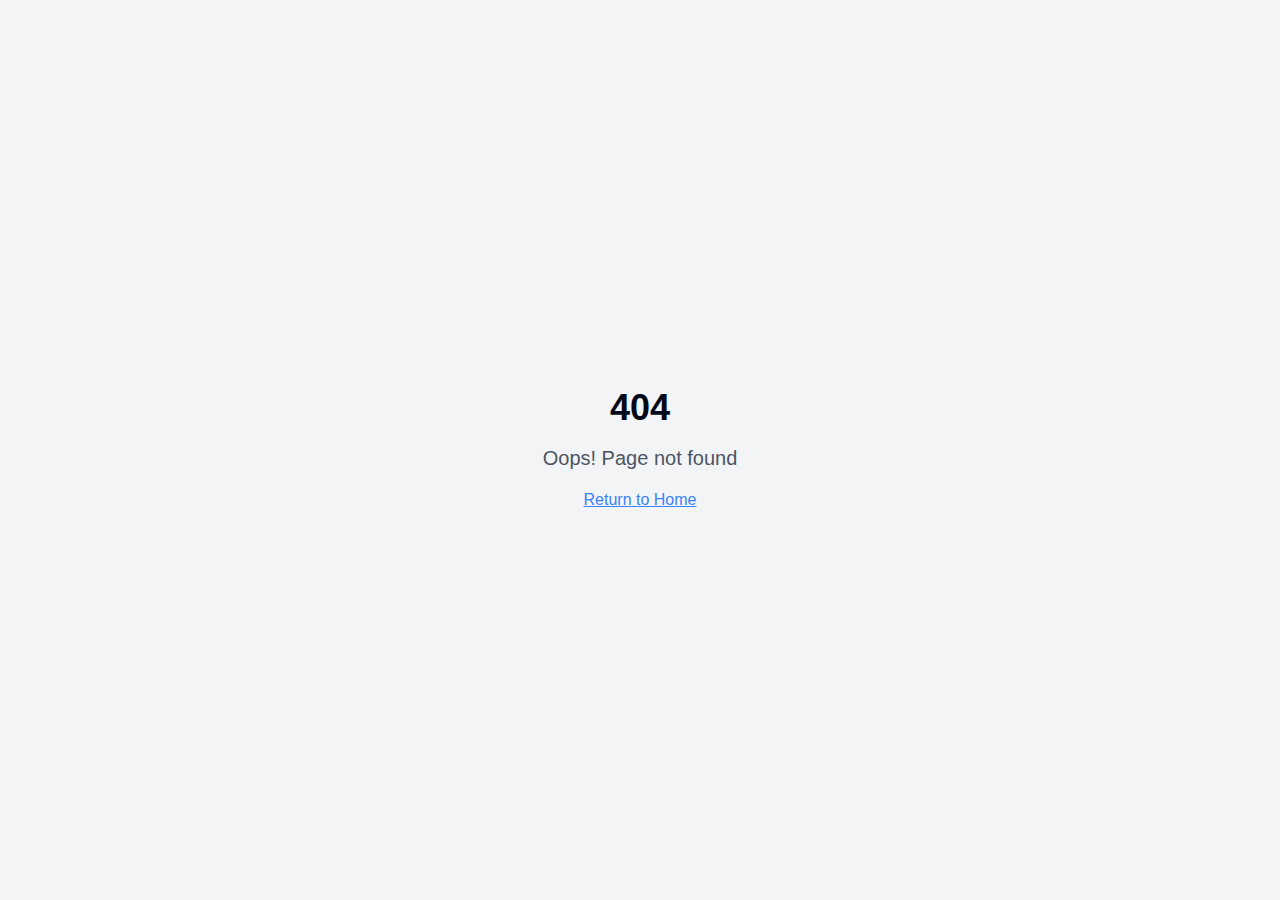
<file: index.html>
<!DOCTYPE html>
<html lang="en">
  <head>
    <meta charset="UTF-8" />
    <meta name="viewport" content="width=device-width, initial-scale=1.0" />
    <title>C A Electrical Services - Solar Energy Solutions Cape Town</title>
    <meta name="description" content="Professional solar energy installation and electrical services in Cape Town. Beat load shedding with reliable solar power systems, battery backup, and expert electrical solutions." />
    <meta name="author" content="C A Electrical Services" />
    <meta name="keywords" content="solar energy, solar panels, Cape Town, load shedding, battery backup, electrical services, inverters, solar installation, renewable energy, power solutions, Western Cape" />

    <!-- Favicon -->
    <link rel="icon" href="/lovable-uploads/6baae6fe-bb17-44d9-bb1b-96c097097fe8.png" type="image/png">
    <link rel="apple-touch-icon" href="/lovable-uploads/6baae6fe-bb17-44d9-bb1b-96c097097fe8.png">

    <!-- Open Graph / Facebook -->
    <meta property="og:type" content="website" />
    <meta property="og:url" content="https://caelectrical.co.za/" />
    <meta property="og:title" content="C A Electrical Services - Solar Energy Solutions Cape Town" />
    <meta property="og:description" content="Professional solar energy installation and electrical services in Cape Town. Beat load shedding with reliable solar power systems and expert electrical solutions." />
    <meta property="og:image" content="https://caelectrical.co.za/lovable-uploads/d57bf45b-aa76-41d5-8edf-37e9ed13ae0c.png" />
    <meta property="og:image:width" content="1200" />
    <meta property="og:image:height" content="630" />
    <meta property="og:image:type" content="image/png" />
    <meta property="og:site_name" content="C A Electrical Services" />
    <meta property="og:locale" content="en_ZA" />

    <!-- Twitter -->
    <meta name="twitter:card" content="summary_large_image" />
    <meta name="twitter:url" content="https://caelectrical.co.za/" />
    <meta name="twitter:title" content="C A Electrical Services - Solar Energy Solutions Cape Town" />
    <meta name="twitter:description" content="Professional solar energy installation and electrical services in Cape Town. Beat load shedding with reliable solar power systems." />
    <meta name="twitter:image" content="https://caelectrical.co.za/lovable-uploads/d57bf45b-aa76-41d5-8edf-37e9ed13ae0c.png" />
    <meta name="twitter:image:alt" content="C A Electrical Services - Solar Energy Solutions" />
    <meta name="twitter:site" content="@CAElectricalCT" />
    <meta name="twitter:creator" content="@CAElectricalCT" />

    <!-- WhatsApp specific -->
    <meta property="og:image:alt" content="C A Electrical Services - Solar Energy Solutions" />
    
    <!-- Additional SEO -->
    <meta name="robots" content="index, follow" />
    <meta name="googlebot" content="index, follow" />
    <meta name="bingbot" content="index, follow" />
    <link rel="canonical" href="https://caelectrical.co.za/" />
    <meta name="geo.region" content="ZA-WC" />
    <meta name="geo.placename" content="Cape Town" />
    <meta name="geo.position" content="-33.918861;18.423300" />
    <meta name="ICBM" content="-33.918861, 18.423300" />
    
    <!-- Language and Region -->
    <meta name="language" content="English" />
    <meta name="distribution" content="Global" />
    <meta name="rating" content="General" />
    
    <!-- Business specific -->
    <meta name="coverage" content="Worldwide" />
    <meta name="target" content="all" />
    <meta name="HandheldFriendly" content="True" />
    <meta name="MobileOptimized" content="320" />
    
    <!-- Structured Data for Google -->
    <script type="application/ld+json">
    {
      "@context": "https://schema.org",
      "@type": "LocalBusiness",
      "name": "C A Electrical Services",
      "description": "Professional solar energy installation and electrical services in Cape Town",
      "url": "https://caelectrical.co.za/",
      "logo": "https://caelectrical.co.za/lovable-uploads/6baae6fe-bb17-44d9-bb1b-96c097097fe8.png",
      "image": "https://caelectrical.co.za/lovable-uploads/d57bf45b-aa76-41d5-8edf-37e9ed13ae0c.png",
      "telephone": "+27-XXX-XXX-XXXX",
      "priceRange": "$$",
      "address": {
        "@type": "PostalAddress",
        "streetAddress": "Unit N7 Athlone Industrial Park, 10 Mymoena Crescent",
        "addressLocality": "Cape Town",
        "addressRegion": "Western Cape",
        "postalCode": "7764",
        "addressCountry": "ZA"
      },
      "geo": {
        "@type": "GeoCoordinates",
        "latitude": -33.918861,
        "longitude": 18.423300
      },
      "openingHours": "Mo-Fr 08:00-17:00",
      "serviceArea": {
        "@type": "Place",
        "name": "Cape Town and surrounding areas"
      },
      "hasOfferCatalog": {
        "@type": "OfferCatalog",
        "name": "Solar Energy Services",
        "itemListElement": [
          {
            "@type": "Offer",
            "itemOffered": {
              "@type": "Service",
              "name": "Solar Panel Installation",
              "description": "Professional solar panel installation services"
            }
          },
          {
            "@type": "Offer",
            "itemOffered": {
              "@type": "Service", 
              "name": "Battery Backup Systems",
              "description": "Reliable battery backup solutions for uninterrupted power"
            }
          },
          {
            "@type": "Offer",
            "itemOffered": {
              "@type": "Service",
              "name": "Electrical Services",
              "description": "Complete electrical installation and maintenance services"
            }
          },
          {
            "@type": "Offer",
            "itemOffered": {
              "@type": "Service",
              "name": "Load Shedding Solutions",
              "description": "Comprehensive solutions to combat load shedding"
            }
          }
        ]
      },
      "aggregateRating": {
        "@type": "AggregateRating",
        "ratingValue": "4.8",
        "reviewCount": "50"
      },
      "sameAs": [
        "https://www.facebook.com/CAElectricalServices",
        "https://www.instagram.com/caelectricalct"
      ]
    }
    </script>

    <!-- Additional structured data for services -->
    <script type="application/ld+json">
    {
      "@context": "https://schema.org",
      "@type": "Service",
      "name": "Solar Energy Installation",
      "provider": {
        "@type": "LocalBusiness",
        "name": "C A Electrical Services"
      },
      "areaServed": {
        "@type": "City",
        "name": "Cape Town"
      },
      "hasOfferCatalog": {
        "@type": "OfferCatalog",
        "name": "Solar Services",
        "itemListElement": [
          {
            "@type": "Offer",
            "itemOffered": {
              "@type": "Service",
              "name": "Residential Solar Installation"
            }
          },
          {
            "@type": "Offer", 
            "itemOffered": {
              "@type": "Service",
              "name": "Commercial Solar Installation"
            }
          }
        ]
      }
    }
    </script>
    <script type="module" crossorigin src="/assets/index-PyjJEljc.js"></script>
    <link rel="stylesheet" crossorigin href="/assets/index-CF4l56uD.css">
  </head>

  <body>
    <div id="root"></div>
    <!-- IMPORTANT: DO NOT REMOVE THIS SCRIPT TAG OR THIS VERY COMMENT! -->
    <script src="https://cdn.gpteng.co/gptengineer.js" type="module"></script>
  </body>
</html>
</file>
<file: assets/index-CF4l56uD.css>
*,:before,:after{--tw-border-spacing-x: 0;--tw-border-spacing-y: 0;--tw-translate-x: 0;--tw-translate-y: 0;--tw-rotate: 0;--tw-skew-x: 0;--tw-skew-y: 0;--tw-scale-x: 1;--tw-scale-y: 1;--tw-pan-x: ;--tw-pan-y: ;--tw-pinch-zoom: ;--tw-scroll-snap-strictness: proximity;--tw-gradient-from-position: ;--tw-gradient-via-position: ;--tw-gradient-to-position: ;--tw-ordinal: ;--tw-slashed-zero: ;--tw-numeric-figure: ;--tw-numeric-spacing: ;--tw-numeric-fraction: ;--tw-ring-inset: ;--tw-ring-offset-width: 0px;--tw-ring-offset-color: #fff;--tw-ring-color: rgb(59 130 246 / .5);--tw-ring-offset-shadow: 0 0 #0000;--tw-ring-shadow: 0 0 #0000;--tw-shadow: 0 0 #0000;--tw-shadow-colored: 0 0 #0000;--tw-blur: ;--tw-brightness: ;--tw-contrast: ;--tw-grayscale: ;--tw-hue-rotate: ;--tw-invert: ;--tw-saturate: ;--tw-sepia: ;--tw-drop-shadow: ;--tw-backdrop-blur: ;--tw-backdrop-brightness: ;--tw-backdrop-contrast: ;--tw-backdrop-grayscale: ;--tw-backdrop-hue-rotate: ;--tw-backdrop-invert: ;--tw-backdrop-opacity: ;--tw-backdrop-saturate: ;--tw-backdrop-sepia: ;--tw-contain-size: ;--tw-contain-layout: ;--tw-contain-paint: ;--tw-contain-style: }::backdrop{--tw-border-spacing-x: 0;--tw-border-spacing-y: 0;--tw-translate-x: 0;--tw-translate-y: 0;--tw-rotate: 0;--tw-skew-x: 0;--tw-skew-y: 0;--tw-scale-x: 1;--tw-scale-y: 1;--tw-pan-x: ;--tw-pan-y: ;--tw-pinch-zoom: ;--tw-scroll-snap-strictness: proximity;--tw-gradient-from-position: ;--tw-gradient-via-position: ;--tw-gradient-to-position: ;--tw-ordinal: ;--tw-slashed-zero: ;--tw-numeric-figure: ;--tw-numeric-spacing: ;--tw-numeric-fraction: ;--tw-ring-inset: ;--tw-ring-offset-width: 0px;--tw-ring-offset-color: #fff;--tw-ring-color: rgb(59 130 246 / .5);--tw-ring-offset-shadow: 0 0 #0000;--tw-ring-shadow: 0 0 #0000;--tw-shadow: 0 0 #0000;--tw-shadow-colored: 0 0 #0000;--tw-blur: ;--tw-brightness: ;--tw-contrast: ;--tw-grayscale: ;--tw-hue-rotate: ;--tw-invert: ;--tw-saturate: ;--tw-sepia: ;--tw-drop-shadow: ;--tw-backdrop-blur: ;--tw-backdrop-brightness: ;--tw-backdrop-contrast: ;--tw-backdrop-grayscale: ;--tw-backdrop-hue-rotate: ;--tw-backdrop-invert: ;--tw-backdrop-opacity: ;--tw-backdrop-saturate: ;--tw-backdrop-sepia: ;--tw-contain-size: ;--tw-contain-layout: ;--tw-contain-paint: ;--tw-contain-style: }*,:before,:after{box-sizing:border-box;border-width:0;border-style:solid;border-color:#e5e7eb}:before,:after{--tw-content: ""}html,:host{line-height:1.5;-webkit-text-size-adjust:100%;-moz-tab-size:4;-o-tab-size:4;tab-size:4;font-family:ui-sans-serif,system-ui,sans-serif,"Apple Color Emoji","Segoe UI Emoji",Segoe UI Symbol,"Noto Color Emoji";font-feature-settings:normal;font-variation-settings:normal;-webkit-tap-highlight-color:transparent}body{margin:0;line-height:inherit}hr{height:0;color:inherit;border-top-width:1px}abbr:where([title]){-webkit-text-decoration:underline dotted;text-decoration:underline dotted}h1,h2,h3,h4,h5,h6{font-size:inherit;font-weight:inherit}a{color:inherit;text-decoration:inherit}b,strong{font-weight:bolder}code,kbd,samp,pre{font-family:ui-monospace,SFMono-Regular,Menlo,Monaco,Consolas,Liberation Mono,Courier New,monospace;font-feature-settings:normal;font-variation-settings:normal;font-size:1em}small{font-size:80%}sub,sup{font-size:75%;line-height:0;position:relative;vertical-align:baseline}sub{bottom:-.25em}sup{top:-.5em}table{text-indent:0;border-color:inherit;border-collapse:collapse}button,input,optgroup,select,textarea{font-family:inherit;font-feature-settings:inherit;font-variation-settings:inherit;font-size:100%;font-weight:inherit;line-height:inherit;letter-spacing:inherit;color:inherit;margin:0;padding:0}button,select{text-transform:none}button,input:where([type=button]),input:where([type=reset]),input:where([type=submit]){-webkit-appearance:button;background-color:transparent;background-image:none}:-moz-focusring{outline:auto}:-moz-ui-invalid{box-shadow:none}progress{vertical-align:baseline}::-webkit-inner-spin-button,::-webkit-outer-spin-button{height:auto}[type=search]{-webkit-appearance:textfield;outline-offset:-2px}::-webkit-search-decoration{-webkit-appearance:none}::-webkit-file-upload-button{-webkit-appearance:button;font:inherit}summary{display:list-item}blockquote,dl,dd,h1,h2,h3,h4,h5,h6,hr,figure,p,pre{margin:0}fieldset{margin:0;padding:0}legend{padding:0}ol,ul,menu{list-style:none;margin:0;padding:0}dialog{padding:0}textarea{resize:vertical}input::-moz-placeholder,textarea::-moz-placeholder{opacity:1;color:#9ca3af}input::placeholder,textarea::placeholder{opacity:1;color:#9ca3af}button,[role=button]{cursor:pointer}:disabled{cursor:default}img,svg,video,canvas,audio,iframe,embed,object{display:block;vertical-align:middle}img,video{max-width:100%;height:auto}[hidden]:where(:not([hidden=until-found])){display:none}:root{--background: 0 0% 100%;--foreground: 222.2 84% 4.9%;--card: 0 0% 100%;--card-foreground: 222.2 84% 4.9%;--popover: 0 0% 100%;--popover-foreground: 222.2 84% 4.9%;--primary: 222.2 47.4% 11.2%;--primary-foreground: 210 40% 98%;--secondary: 210 40% 96.1%;--secondary-foreground: 222.2 47.4% 11.2%;--muted: 210 40% 96.1%;--muted-foreground: 215.4 16.3% 46.9%;--accent: 210 40% 96.1%;--accent-foreground: 222.2 47.4% 11.2%;--destructive: 0 84.2% 60.2%;--destructive-foreground: 210 40% 98%;--border: 214.3 31.8% 91.4%;--input: 214.3 31.8% 91.4%;--ring: 222.2 84% 4.9%;--radius: .5rem;--sidebar-background: 0 0% 98%;--sidebar-foreground: 240 5.3% 26.1%;--sidebar-primary: 240 5.9% 10%;--sidebar-primary-foreground: 0 0% 98%;--sidebar-accent: 240 4.8% 95.9%;--sidebar-accent-foreground: 240 5.9% 10%;--sidebar-border: 220 13% 91%;--sidebar-ring: 217.2 91.2% 59.8%}.dark{--background: 222.2 84% 4.9%;--foreground: 210 40% 98%;--card: 222.2 84% 4.9%;--card-foreground: 210 40% 98%;--popover: 222.2 84% 4.9%;--popover-foreground: 210 40% 98%;--primary: 210 40% 98%;--primary-foreground: 222.2 47.4% 11.2%;--secondary: 217.2 32.6% 17.5%;--secondary-foreground: 210 40% 98%;--muted: 217.2 32.6% 17.5%;--muted-foreground: 215 20.2% 65.1%;--accent: 217.2 32.6% 17.5%;--accent-foreground: 210 40% 98%;--destructive: 0 62.8% 30.6%;--destructive-foreground: 210 40% 98%;--border: 217.2 32.6% 17.5%;--input: 217.2 32.6% 17.5%;--ring: 212.7 26.8% 83.9%;--sidebar-background: 240 5.9% 10%;--sidebar-foreground: 240 4.8% 95.9%;--sidebar-primary: 224.3 76.3% 48%;--sidebar-primary-foreground: 0 0% 100%;--sidebar-accent: 240 3.7% 15.9%;--sidebar-accent-foreground: 240 4.8% 95.9%;--sidebar-border: 240 3.7% 15.9%;--sidebar-ring: 217.2 91.2% 59.8%}*{border-color:hsl(var(--border))}body{--tw-bg-opacity: 1;background-color:rgb(0 0 0 / var(--tw-bg-opacity, 1));color:hsl(var(--foreground));font-family:Inter,-apple-system,BlinkMacSystemFont,Segoe UI,Roboto,sans-serif}html{scroll-behavior:smooth}.container{width:100%;margin-right:auto;margin-left:auto;padding-right:2rem;padding-left:2rem}@media (min-width: 1400px){.container{max-width:1400px}}.sr-only{position:absolute;width:1px;height:1px;padding:0;margin:-1px;overflow:hidden;clip:rect(0,0,0,0);white-space:nowrap;border-width:0}.pointer-events-none{pointer-events:none}.pointer-events-auto{pointer-events:auto}.visible{visibility:visible}.invisible{visibility:hidden}.fixed{position:fixed}.absolute{position:absolute}.relative{position:relative}.sticky{position:sticky}.inset-0{top:0;right:0;bottom:0;left:0}.inset-1{top:.25rem;right:.25rem;bottom:.25rem;left:.25rem}.inset-2{top:.5rem;right:.5rem;bottom:.5rem;left:.5rem}.inset-x-0{left:0;right:0}.inset-x-2{left:.5rem;right:.5rem}.inset-y-0{top:0;bottom:0}.-bottom-12{bottom:-3rem}.-bottom-2{bottom:-.5rem}.-bottom-8{bottom:-2rem}.-left-12{left:-3rem}.-right-1{right:-.25rem}.-right-12{right:-3rem}.-top-1{top:-.25rem}.-top-12{top:-3rem}.-top-2{top:-.5rem}.-top-4{top:-1rem}.-top-8{top:-2rem}.bottom-0{bottom:0}.bottom-16{bottom:4rem}.bottom-2{bottom:.5rem}.bottom-24{bottom:6rem}.bottom-32{bottom:8rem}.bottom-36{bottom:9rem}.bottom-4{bottom:1rem}.bottom-44{bottom:11rem}.bottom-8{bottom:2rem}.left-0{left:0}.left-1{left:.25rem}.left-1\/2{left:50%}.left-1\/3{left:33.333333%}.left-10{left:2.5rem}.left-12{left:3rem}.left-16{left:4rem}.left-2{left:.5rem}.left-20{left:5rem}.left-28{left:7rem}.left-32{left:8rem}.left-4{left:1rem}.left-6{left:1.5rem}.left-64{left:16rem}.left-8{left:2rem}.left-\[50\%\]{left:50%}.right-0{right:0}.right-1{right:.25rem}.right-1\/4{right:25%}.right-10{right:2.5rem}.right-16{right:4rem}.right-2{right:.5rem}.right-20{right:5rem}.right-24{right:6rem}.right-28{right:7rem}.right-3{right:.75rem}.right-32{right:8rem}.right-4{right:1rem}.right-40{right:10rem}.right-6{right:1.5rem}.right-8{right:2rem}.top-0{top:0}.top-1{top:.25rem}.top-1\.5{top:.375rem}.top-1\/2{top:50%}.top-1\/4{top:25%}.top-10{top:2.5rem}.top-12{top:3rem}.top-16{top:4rem}.top-2{top:.5rem}.top-20{top:5rem}.top-24{top:6rem}.top-3{top:.75rem}.top-3\.5{top:.875rem}.top-32{top:8rem}.top-4{top:1rem}.top-44{top:11rem}.top-5{top:1.25rem}.top-6{top:1.5rem}.top-8{top:2rem}.top-\[1px\]{top:1px}.top-\[50\%\]{top:50%}.top-\[60\%\]{top:60%}.top-full{top:100%}.z-10{z-index:10}.z-20{z-index:20}.z-40{z-index:40}.z-50{z-index:50}.z-\[100\]{z-index:100}.z-\[1\]{z-index:1}.-mx-1{margin-left:-.25rem;margin-right:-.25rem}.mx-2{margin-left:.5rem;margin-right:.5rem}.mx-3\.5{margin-left:.875rem;margin-right:.875rem}.mx-auto{margin-left:auto;margin-right:auto}.my-0\.5{margin-top:.125rem;margin-bottom:.125rem}.my-1{margin-top:.25rem;margin-bottom:.25rem}.-ml-4{margin-left:-1rem}.-mt-4{margin-top:-1rem}.mb-1{margin-bottom:.25rem}.mb-10{margin-bottom:2.5rem}.mb-12{margin-bottom:3rem}.mb-16{margin-bottom:4rem}.mb-2{margin-bottom:.5rem}.mb-3{margin-bottom:.75rem}.mb-4{margin-bottom:1rem}.mb-6{margin-bottom:1.5rem}.mb-8{margin-bottom:2rem}.ml-1{margin-left:.25rem}.ml-10{margin-left:2.5rem}.ml-3{margin-left:.75rem}.ml-6{margin-left:1.5rem}.ml-auto{margin-left:auto}.mr-2{margin-right:.5rem}.mr-3{margin-right:.75rem}.mt-0\.5{margin-top:.125rem}.mt-1{margin-top:.25rem}.mt-1\.5{margin-top:.375rem}.mt-12{margin-top:3rem}.mt-2{margin-top:.5rem}.mt-24{margin-top:6rem}.mt-3{margin-top:.75rem}.mt-4{margin-top:1rem}.mt-8{margin-top:2rem}.mt-auto{margin-top:auto}.block{display:block}.inline-block{display:inline-block}.flex{display:flex}.inline-flex{display:inline-flex}.table{display:table}.grid{display:grid}.hidden{display:none}.aspect-square{aspect-ratio:1 / 1}.aspect-video{aspect-ratio:16 / 9}.size-4{width:1rem;height:1rem}.h-0{height:0px}.h-1{height:.25rem}.h-1\.5{height:.375rem}.h-10{height:2.5rem}.h-11{height:2.75rem}.h-12{height:3rem}.h-14{height:3.5rem}.h-16{height:4rem}.h-2{height:.5rem}.h-2\.5{height:.625rem}.h-20{height:5rem}.h-24{height:6rem}.h-28{height:7rem}.h-3{height:.75rem}.h-3\.5{height:.875rem}.h-32{height:8rem}.h-4{height:1rem}.h-40{height:10rem}.h-48{height:12rem}.h-5{height:1.25rem}.h-52{height:13rem}.h-6{height:1.5rem}.h-60{height:15rem}.h-7{height:1.75rem}.h-8{height:2rem}.h-80{height:20rem}.h-9{height:2.25rem}.h-96{height:24rem}.h-\[1px\]{height:1px}.h-\[630px\]{height:630px}.h-\[85vh\]{height:85vh}.h-\[var\(--radix-navigation-menu-viewport-height\)\]{height:var(--radix-navigation-menu-viewport-height)}.h-\[var\(--radix-select-trigger-height\)\]{height:var(--radix-select-trigger-height)}.h-auto{height:auto}.h-full{height:100%}.h-px{height:1px}.h-screen{height:100vh}.h-svh{height:100svh}.max-h-96{max-height:24rem}.max-h-\[300px\]{max-height:300px}.max-h-\[95vh\]{max-height:95vh}.max-h-screen{max-height:100vh}.min-h-0{min-height:0px}.min-h-\[80px\]{min-height:80px}.min-h-screen{min-height:100vh}.min-h-svh{min-height:100svh}.w-0{width:0px}.w-1{width:.25rem}.w-10{width:2.5rem}.w-11{width:2.75rem}.w-12{width:3rem}.w-14{width:3.5rem}.w-16{width:4rem}.w-2{width:.5rem}.w-2\.5{width:.625rem}.w-20{width:5rem}.w-24{width:6rem}.w-28{width:7rem}.w-3{width:.75rem}.w-3\.5{width:.875rem}.w-3\/4{width:75%}.w-32{width:8rem}.w-4{width:1rem}.w-40{width:10rem}.w-5{width:1.25rem}.w-6{width:1.5rem}.w-64{width:16rem}.w-7{width:1.75rem}.w-72{width:18rem}.w-8{width:2rem}.w-80{width:20rem}.w-9{width:2.25rem}.w-96{width:24rem}.w-\[--sidebar-width\]{width:var(--sidebar-width)}.w-\[100px\]{width:100px}.w-\[1200px\]{width:1200px}.w-\[1px\]{width:1px}.w-auto{width:auto}.w-fit{width:-moz-fit-content;width:fit-content}.w-full{width:100%}.w-max{width:-moz-max-content;width:max-content}.w-px{width:1px}.w-screen{width:100vw}.min-w-0{min-width:0px}.min-w-5{min-width:1.25rem}.min-w-\[12rem\]{min-width:12rem}.min-w-\[8rem\]{min-width:8rem}.min-w-\[var\(--radix-select-trigger-width\)\]{min-width:var(--radix-select-trigger-width)}.max-w-2xl{max-width:42rem}.max-w-3xl{max-width:48rem}.max-w-4xl{max-width:56rem}.max-w-5xl{max-width:64rem}.max-w-6xl{max-width:72rem}.max-w-7xl{max-width:80rem}.max-w-\[--skeleton-width\]{max-width:var(--skeleton-width)}.max-w-\[95vw\]{max-width:95vw}.max-w-full{max-width:100%}.max-w-lg{max-width:32rem}.max-w-max{max-width:-moz-max-content;max-width:max-content}.max-w-md{max-width:28rem}.max-w-none{max-width:none}.max-w-sm{max-width:24rem}.flex-1{flex:1 1 0%}.flex-shrink-0,.shrink-0{flex-shrink:0}.grow{flex-grow:1}.grow-0{flex-grow:0}.basis-full{flex-basis:100%}.caption-bottom{caption-side:bottom}.border-collapse{border-collapse:collapse}.-translate-x-1\/2{--tw-translate-x: -50%;transform:translate(var(--tw-translate-x),var(--tw-translate-y)) rotate(var(--tw-rotate)) skew(var(--tw-skew-x)) skewY(var(--tw-skew-y)) scaleX(var(--tw-scale-x)) scaleY(var(--tw-scale-y))}.-translate-x-px{--tw-translate-x: -1px;transform:translate(var(--tw-translate-x),var(--tw-translate-y)) rotate(var(--tw-rotate)) skew(var(--tw-skew-x)) skewY(var(--tw-skew-y)) scaleX(var(--tw-scale-x)) scaleY(var(--tw-scale-y))}.-translate-y-1\/2{--tw-translate-y: -50%;transform:translate(var(--tw-translate-x),var(--tw-translate-y)) rotate(var(--tw-rotate)) skew(var(--tw-skew-x)) skewY(var(--tw-skew-y)) scaleX(var(--tw-scale-x)) scaleY(var(--tw-scale-y))}.translate-x-\[-50\%\]{--tw-translate-x: -50%;transform:translate(var(--tw-translate-x),var(--tw-translate-y)) rotate(var(--tw-rotate)) skew(var(--tw-skew-x)) skewY(var(--tw-skew-y)) scaleX(var(--tw-scale-x)) scaleY(var(--tw-scale-y))}.translate-x-px{--tw-translate-x: 1px;transform:translate(var(--tw-translate-x),var(--tw-translate-y)) rotate(var(--tw-rotate)) skew(var(--tw-skew-x)) skewY(var(--tw-skew-y)) scaleX(var(--tw-scale-x)) scaleY(var(--tw-scale-y))}.translate-y-\[-50\%\]{--tw-translate-y: -50%;transform:translate(var(--tw-translate-x),var(--tw-translate-y)) rotate(var(--tw-rotate)) skew(var(--tw-skew-x)) skewY(var(--tw-skew-y)) scaleX(var(--tw-scale-x)) scaleY(var(--tw-scale-y))}.rotate-45{--tw-rotate: 45deg;transform:translate(var(--tw-translate-x),var(--tw-translate-y)) rotate(var(--tw-rotate)) skew(var(--tw-skew-x)) skewY(var(--tw-skew-y)) scaleX(var(--tw-scale-x)) scaleY(var(--tw-scale-y))}.rotate-90{--tw-rotate: 90deg;transform:translate(var(--tw-translate-x),var(--tw-translate-y)) rotate(var(--tw-rotate)) skew(var(--tw-skew-x)) skewY(var(--tw-skew-y)) scaleX(var(--tw-scale-x)) scaleY(var(--tw-scale-y))}.scale-105{--tw-scale-x: 1.05;--tw-scale-y: 1.05;transform:translate(var(--tw-translate-x),var(--tw-translate-y)) rotate(var(--tw-rotate)) skew(var(--tw-skew-x)) skewY(var(--tw-skew-y)) scaleX(var(--tw-scale-x)) scaleY(var(--tw-scale-y))}.transform{transform:translate(var(--tw-translate-x),var(--tw-translate-y)) rotate(var(--tw-rotate)) skew(var(--tw-skew-x)) skewY(var(--tw-skew-y)) scaleX(var(--tw-scale-x)) scaleY(var(--tw-scale-y))}@keyframes pulse{50%{opacity:.5}}.animate-pulse{animation:pulse 2s cubic-bezier(.4,0,.6,1) infinite}@keyframes spin{to{transform:rotate(360deg)}}.animate-spin{animation:spin 1s linear infinite}.cursor-default{cursor:default}.cursor-pointer{cursor:pointer}.touch-none{touch-action:none}.select-none{-webkit-user-select:none;-moz-user-select:none;user-select:none}.list-none{list-style-type:none}.grid-cols-1{grid-template-columns:repeat(1,minmax(0,1fr))}.grid-cols-2{grid-template-columns:repeat(2,minmax(0,1fr))}.grid-cols-3{grid-template-columns:repeat(3,minmax(0,1fr))}.flex-row{flex-direction:row}.flex-col{flex-direction:column}.flex-col-reverse{flex-direction:column-reverse}.flex-wrap{flex-wrap:wrap}.items-start{align-items:flex-start}.items-end{align-items:flex-end}.items-center{align-items:center}.items-baseline{align-items:baseline}.items-stretch{align-items:stretch}.justify-start{justify-content:flex-start}.justify-center{justify-content:center}.justify-between{justify-content:space-between}.gap-1{gap:.25rem}.gap-1\.5{gap:.375rem}.gap-10{gap:2.5rem}.gap-12{gap:3rem}.gap-2{gap:.5rem}.gap-3{gap:.75rem}.gap-4{gap:1rem}.gap-6{gap:1.5rem}.gap-8{gap:2rem}.space-x-1>:not([hidden])~:not([hidden]){--tw-space-x-reverse: 0;margin-right:calc(.25rem * var(--tw-space-x-reverse));margin-left:calc(.25rem * calc(1 - var(--tw-space-x-reverse)))}.space-x-2>:not([hidden])~:not([hidden]){--tw-space-x-reverse: 0;margin-right:calc(.5rem * var(--tw-space-x-reverse));margin-left:calc(.5rem * calc(1 - var(--tw-space-x-reverse)))}.space-x-3>:not([hidden])~:not([hidden]){--tw-space-x-reverse: 0;margin-right:calc(.75rem * var(--tw-space-x-reverse));margin-left:calc(.75rem * calc(1 - var(--tw-space-x-reverse)))}.space-x-4>:not([hidden])~:not([hidden]){--tw-space-x-reverse: 0;margin-right:calc(1rem * var(--tw-space-x-reverse));margin-left:calc(1rem * calc(1 - var(--tw-space-x-reverse)))}.space-x-8>:not([hidden])~:not([hidden]){--tw-space-x-reverse: 0;margin-right:calc(2rem * var(--tw-space-x-reverse));margin-left:calc(2rem * calc(1 - var(--tw-space-x-reverse)))}.space-y-1>:not([hidden])~:not([hidden]){--tw-space-y-reverse: 0;margin-top:calc(.25rem * calc(1 - var(--tw-space-y-reverse)));margin-bottom:calc(.25rem * var(--tw-space-y-reverse))}.space-y-1\.5>:not([hidden])~:not([hidden]){--tw-space-y-reverse: 0;margin-top:calc(.375rem * calc(1 - var(--tw-space-y-reverse)));margin-bottom:calc(.375rem * var(--tw-space-y-reverse))}.space-y-2>:not([hidden])~:not([hidden]){--tw-space-y-reverse: 0;margin-top:calc(.5rem * calc(1 - var(--tw-space-y-reverse)));margin-bottom:calc(.5rem * var(--tw-space-y-reverse))}.space-y-3>:not([hidden])~:not([hidden]){--tw-space-y-reverse: 0;margin-top:calc(.75rem * calc(1 - var(--tw-space-y-reverse)));margin-bottom:calc(.75rem * var(--tw-space-y-reverse))}.space-y-4>:not([hidden])~:not([hidden]){--tw-space-y-reverse: 0;margin-top:calc(1rem * calc(1 - var(--tw-space-y-reverse)));margin-bottom:calc(1rem * var(--tw-space-y-reverse))}.space-y-6>:not([hidden])~:not([hidden]){--tw-space-y-reverse: 0;margin-top:calc(1.5rem * calc(1 - var(--tw-space-y-reverse)));margin-bottom:calc(1.5rem * var(--tw-space-y-reverse))}.space-y-8>:not([hidden])~:not([hidden]){--tw-space-y-reverse: 0;margin-top:calc(2rem * calc(1 - var(--tw-space-y-reverse)));margin-bottom:calc(2rem * var(--tw-space-y-reverse))}.overflow-auto{overflow:auto}.overflow-hidden{overflow:hidden}.overflow-x-auto{overflow-x:auto}.overflow-y-auto{overflow-y:auto}.overflow-x-hidden{overflow-x:hidden}.whitespace-nowrap{white-space:nowrap}.break-words{overflow-wrap:break-word}.break-all{word-break:break-all}.rounded{border-radius:.25rem}.rounded-2xl{border-radius:1rem}.rounded-3xl{border-radius:1.5rem}.rounded-\[2px\]{border-radius:2px}.rounded-\[inherit\]{border-radius:inherit}.rounded-full{border-radius:9999px}.rounded-lg{border-radius:var(--radius)}.rounded-md{border-radius:calc(var(--radius) - 2px)}.rounded-sm{border-radius:calc(var(--radius) - 4px)}.rounded-xl{border-radius:.75rem}.rounded-t-\[10px\]{border-top-left-radius:10px;border-top-right-radius:10px}.rounded-t-lg{border-top-left-radius:var(--radius);border-top-right-radius:var(--radius)}.rounded-t-xl{border-top-left-radius:.75rem;border-top-right-radius:.75rem}.rounded-tl-sm{border-top-left-radius:calc(var(--radius) - 4px)}.border{border-width:1px}.border-2{border-width:2px}.border-4{border-width:4px}.border-\[1\.5px\]{border-width:1.5px}.border-y{border-top-width:1px;border-bottom-width:1px}.border-b{border-bottom-width:1px}.border-b-\[60px\]{border-bottom-width:60px}.border-b-\[65px\]{border-bottom-width:65px}.border-b-\[75px\]{border-bottom-width:75px}.border-b-\[85px\]{border-bottom-width:85px}.border-l{border-left-width:1px}.border-l-4{border-left-width:4px}.border-l-\[140px\]{border-left-width:140px}.border-l-\[150px\]{border-left-width:150px}.border-l-\[160px\]{border-left-width:160px}.border-r{border-right-width:1px}.border-r-\[140px\]{border-right-width:140px}.border-r-\[150px\]{border-right-width:150px}.border-r-\[160px\]{border-right-width:160px}.border-t{border-top-width:1px}.border-dashed{border-style:dashed}.border-\[--color-border\]{border-color:var(--color-border)}.border-amber-600{--tw-border-opacity: 1;border-color:rgb(217 119 6 / var(--tw-border-opacity, 1))}.border-amber-900{--tw-border-opacity: 1;border-color:rgb(120 53 15 / var(--tw-border-opacity, 1))}.border-blue-200{--tw-border-opacity: 1;border-color:rgb(191 219 254 / var(--tw-border-opacity, 1))}.border-blue-300{--tw-border-opacity: 1;border-color:rgb(147 197 253 / var(--tw-border-opacity, 1))}.border-blue-400{--tw-border-opacity: 1;border-color:rgb(96 165 250 / var(--tw-border-opacity, 1))}.border-blue-400\/30{border-color:#60a5fa4d}.border-blue-500{--tw-border-opacity: 1;border-color:rgb(59 130 246 / var(--tw-border-opacity, 1))}.border-blue-500\/20{border-color:#3b82f633}.border-blue-500\/30{border-color:#3b82f64d}.border-blue-600{--tw-border-opacity: 1;border-color:rgb(37 99 235 / var(--tw-border-opacity, 1))}.border-blue-700{--tw-border-opacity: 1;border-color:rgb(29 78 216 / var(--tw-border-opacity, 1))}.border-blue-900\/50{border-color:#1e3a8a80}.border-border\/50{border-color:hsl(var(--border) / .5)}.border-destructive{border-color:hsl(var(--destructive))}.border-destructive\/50{border-color:hsl(var(--destructive) / .5)}.border-gray-200{--tw-border-opacity: 1;border-color:rgb(229 231 235 / var(--tw-border-opacity, 1))}.border-gray-300{--tw-border-opacity: 1;border-color:rgb(209 213 219 / var(--tw-border-opacity, 1))}.border-gray-400{--tw-border-opacity: 1;border-color:rgb(156 163 175 / var(--tw-border-opacity, 1))}.border-gray-500{--tw-border-opacity: 1;border-color:rgb(107 114 128 / var(--tw-border-opacity, 1))}.border-gray-600{--tw-border-opacity: 1;border-color:rgb(75 85 99 / var(--tw-border-opacity, 1))}.border-gray-700{--tw-border-opacity: 1;border-color:rgb(55 65 81 / var(--tw-border-opacity, 1))}.border-green-200{--tw-border-opacity: 1;border-color:rgb(187 247 208 / var(--tw-border-opacity, 1))}.border-green-300{--tw-border-opacity: 1;border-color:rgb(134 239 172 / var(--tw-border-opacity, 1))}.border-green-500{--tw-border-opacity: 1;border-color:rgb(34 197 94 / var(--tw-border-opacity, 1))}.border-green-500\/20{border-color:#22c55e33}.border-green-500\/30{border-color:#22c55e4d}.border-green-600{--tw-border-opacity: 1;border-color:rgb(22 163 74 / var(--tw-border-opacity, 1))}.border-indigo-200{--tw-border-opacity: 1;border-color:rgb(199 210 254 / var(--tw-border-opacity, 1))}.border-input{border-color:hsl(var(--input))}.border-orange-200{--tw-border-opacity: 1;border-color:rgb(254 215 170 / var(--tw-border-opacity, 1))}.border-orange-300{--tw-border-opacity: 1;border-color:rgb(253 186 116 / var(--tw-border-opacity, 1))}.border-orange-400{--tw-border-opacity: 1;border-color:rgb(251 146 60 / var(--tw-border-opacity, 1))}.border-orange-500{--tw-border-opacity: 1;border-color:rgb(249 115 22 / var(--tw-border-opacity, 1))}.border-orange-500\/30{border-color:#f973164d}.border-orange-600{--tw-border-opacity: 1;border-color:rgb(234 88 12 / var(--tw-border-opacity, 1))}.border-primary{border-color:hsl(var(--primary))}.border-purple-200{--tw-border-opacity: 1;border-color:rgb(233 213 255 / var(--tw-border-opacity, 1))}.border-purple-300{--tw-border-opacity: 1;border-color:rgb(216 180 254 / var(--tw-border-opacity, 1))}.border-purple-500{--tw-border-opacity: 1;border-color:rgb(168 85 247 / var(--tw-border-opacity, 1))}.border-purple-500\/20{border-color:#a855f733}.border-purple-500\/30{border-color:#a855f74d}.border-purple-600{--tw-border-opacity: 1;border-color:rgb(147 51 234 / var(--tw-border-opacity, 1))}.border-red-500\/30{border-color:#ef44444d}.border-sidebar-border{border-color:hsl(var(--sidebar-border))}.border-transparent{border-color:transparent}.border-white{--tw-border-opacity: 1;border-color:rgb(255 255 255 / var(--tw-border-opacity, 1))}.border-yellow-200{--tw-border-opacity: 1;border-color:rgb(254 240 138 / var(--tw-border-opacity, 1))}.border-yellow-300{--tw-border-opacity: 1;border-color:rgb(253 224 71 / var(--tw-border-opacity, 1))}.border-yellow-400{--tw-border-opacity: 1;border-color:rgb(250 204 21 / var(--tw-border-opacity, 1))}.border-yellow-500\/20{border-color:#eab30833}.border-yellow-600{--tw-border-opacity: 1;border-color:rgb(202 138 4 / var(--tw-border-opacity, 1))}.border-yellow-800{--tw-border-opacity: 1;border-color:rgb(133 77 14 / var(--tw-border-opacity, 1))}.border-b-red-500{--tw-border-opacity: 1;border-bottom-color:rgb(239 68 68 / var(--tw-border-opacity, 1))}.border-b-red-600{--tw-border-opacity: 1;border-bottom-color:rgb(220 38 38 / var(--tw-border-opacity, 1))}.border-b-red-700{--tw-border-opacity: 1;border-bottom-color:rgb(185 28 28 / var(--tw-border-opacity, 1))}.border-l-transparent{border-left-color:transparent}.border-r-transparent{border-right-color:transparent}.border-t-transparent{border-top-color:transparent}.bg-\[--color-bg\]{background-color:var(--color-bg)}.bg-accent{background-color:hsl(var(--accent))}.bg-background{background-color:hsl(var(--background))}.bg-black{--tw-bg-opacity: 1;background-color:rgb(0 0 0 / var(--tw-bg-opacity, 1))}.bg-black\/30{background-color:#0000004d}.bg-black\/50{background-color:#00000080}.bg-black\/60{background-color:#0009}.bg-black\/80{background-color:#000c}.bg-blue-100{--tw-bg-opacity: 1;background-color:rgb(219 234 254 / var(--tw-bg-opacity, 1))}.bg-blue-200{--tw-bg-opacity: 1;background-color:rgb(191 219 254 / var(--tw-bg-opacity, 1))}.bg-blue-300{--tw-bg-opacity: 1;background-color:rgb(147 197 253 / var(--tw-bg-opacity, 1))}.bg-blue-400{--tw-bg-opacity: 1;background-color:rgb(96 165 250 / var(--tw-bg-opacity, 1))}.bg-blue-50{--tw-bg-opacity: 1;background-color:rgb(239 246 255 / var(--tw-bg-opacity, 1))}.bg-blue-500{--tw-bg-opacity: 1;background-color:rgb(59 130 246 / var(--tw-bg-opacity, 1))}.bg-blue-500\/20{background-color:#3b82f633}.bg-blue-600{--tw-bg-opacity: 1;background-color:rgb(37 99 235 / var(--tw-bg-opacity, 1))}.bg-blue-600\/20{background-color:#2563eb33}.bg-blue-900\/50{background-color:#1e3a8a80}.bg-border{background-color:hsl(var(--border))}.bg-card{background-color:hsl(var(--card))}.bg-destructive{background-color:hsl(var(--destructive))}.bg-foreground{background-color:hsl(var(--foreground))}.bg-gray-100{--tw-bg-opacity: 1;background-color:rgb(243 244 246 / var(--tw-bg-opacity, 1))}.bg-gray-50{--tw-bg-opacity: 1;background-color:rgb(249 250 251 / var(--tw-bg-opacity, 1))}.bg-gray-500{--tw-bg-opacity: 1;background-color:rgb(107 114 128 / var(--tw-bg-opacity, 1))}.bg-gray-700{--tw-bg-opacity: 1;background-color:rgb(55 65 81 / var(--tw-bg-opacity, 1))}.bg-gray-700\/30{background-color:#3741514d}.bg-gray-700\/35{background-color:#37415159}.bg-gray-700\/40{background-color:#37415166}.bg-gray-700\/50{background-color:#37415180}.bg-gray-800\/50{background-color:#1f293780}.bg-gray-900{--tw-bg-opacity: 1;background-color:rgb(17 24 39 / var(--tw-bg-opacity, 1))}.bg-green-100{--tw-bg-opacity: 1;background-color:rgb(220 252 231 / var(--tw-bg-opacity, 1))}.bg-green-400{--tw-bg-opacity: 1;background-color:rgb(74 222 128 / var(--tw-bg-opacity, 1))}.bg-green-50{--tw-bg-opacity: 1;background-color:rgb(240 253 244 / var(--tw-bg-opacity, 1))}.bg-green-500{--tw-bg-opacity: 1;background-color:rgb(34 197 94 / var(--tw-bg-opacity, 1))}.bg-green-500\/20{background-color:#22c55e33}.bg-green-600{--tw-bg-opacity: 1;background-color:rgb(22 163 74 / var(--tw-bg-opacity, 1))}.bg-green-700{--tw-bg-opacity: 1;background-color:rgb(21 128 61 / var(--tw-bg-opacity, 1))}.bg-green-900\/50{background-color:#14532d80}.bg-muted{background-color:hsl(var(--muted))}.bg-muted\/50{background-color:hsl(var(--muted) / .5)}.bg-orange-100{--tw-bg-opacity: 1;background-color:rgb(255 237 213 / var(--tw-bg-opacity, 1))}.bg-orange-50{--tw-bg-opacity: 1;background-color:rgb(255 247 237 / var(--tw-bg-opacity, 1))}.bg-orange-500\/20{background-color:#f9731633}.bg-orange-600{--tw-bg-opacity: 1;background-color:rgb(234 88 12 / var(--tw-bg-opacity, 1))}.bg-orange-900\/50{background-color:#7c2d1280}.bg-popover{background-color:hsl(var(--popover))}.bg-primary{background-color:hsl(var(--primary))}.bg-purple-100{--tw-bg-opacity: 1;background-color:rgb(243 232 255 / var(--tw-bg-opacity, 1))}.bg-purple-50{--tw-bg-opacity: 1;background-color:rgb(250 245 255 / var(--tw-bg-opacity, 1))}.bg-purple-500\/20{background-color:#a855f733}.bg-purple-600{--tw-bg-opacity: 1;background-color:rgb(147 51 234 / var(--tw-bg-opacity, 1))}.bg-purple-900\/50{background-color:#581c8780}.bg-red-50{--tw-bg-opacity: 1;background-color:rgb(254 242 242 / var(--tw-bg-opacity, 1))}.bg-red-600{--tw-bg-opacity: 1;background-color:rgb(220 38 38 / var(--tw-bg-opacity, 1))}.bg-secondary{background-color:hsl(var(--secondary))}.bg-sidebar{background-color:hsl(var(--sidebar-background))}.bg-sidebar-border{background-color:hsl(var(--sidebar-border))}.bg-transparent{background-color:transparent}.bg-white{--tw-bg-opacity: 1;background-color:rgb(255 255 255 / var(--tw-bg-opacity, 1))}.bg-white\/20{background-color:#fff3}.bg-white\/30{background-color:#ffffff4d}.bg-white\/40{background-color:#fff6}.bg-white\/5{background-color:#ffffff0d}.bg-white\/50{background-color:#ffffff80}.bg-white\/60{background-color:#fff9}.bg-white\/90{background-color:#ffffffe6}.bg-white\/95{background-color:#fffffff2}.bg-yellow-300{--tw-bg-opacity: 1;background-color:rgb(253 224 71 / var(--tw-bg-opacity, 1))}.bg-yellow-400{--tw-bg-opacity: 1;background-color:rgb(250 204 21 / var(--tw-bg-opacity, 1))}.bg-yellow-50{--tw-bg-opacity: 1;background-color:rgb(254 252 232 / var(--tw-bg-opacity, 1))}.bg-yellow-500{--tw-bg-opacity: 1;background-color:rgb(234 179 8 / var(--tw-bg-opacity, 1))}.bg-yellow-600{--tw-bg-opacity: 1;background-color:rgb(202 138 4 / var(--tw-bg-opacity, 1))}.bg-gradient-to-b{background-image:linear-gradient(to bottom,var(--tw-gradient-stops))}.bg-gradient-to-br{background-image:linear-gradient(to bottom right,var(--tw-gradient-stops))}.bg-gradient-to-r{background-image:linear-gradient(to right,var(--tw-gradient-stops))}.from-amber-500\/20{--tw-gradient-from: rgb(245 158 11 / .2) var(--tw-gradient-from-position);--tw-gradient-to: rgb(245 158 11 / 0) var(--tw-gradient-to-position);--tw-gradient-stops: var(--tw-gradient-from), var(--tw-gradient-to)}.from-amber-600{--tw-gradient-from: #d97706 var(--tw-gradient-from-position);--tw-gradient-to: rgb(217 119 6 / 0) var(--tw-gradient-to-position);--tw-gradient-stops: var(--tw-gradient-from), var(--tw-gradient-to)}.from-black{--tw-gradient-from: #000 var(--tw-gradient-from-position);--tw-gradient-to: rgb(0 0 0 / 0) var(--tw-gradient-to-position);--tw-gradient-stops: var(--tw-gradient-from), var(--tw-gradient-to)}.from-blue-100{--tw-gradient-from: #dbeafe var(--tw-gradient-from-position);--tw-gradient-to: rgb(219 234 254 / 0) var(--tw-gradient-to-position);--tw-gradient-stops: var(--tw-gradient-from), var(--tw-gradient-to)}.from-blue-400{--tw-gradient-from: #60a5fa var(--tw-gradient-from-position);--tw-gradient-to: rgb(96 165 250 / 0) var(--tw-gradient-to-position);--tw-gradient-stops: var(--tw-gradient-from), var(--tw-gradient-to)}.from-blue-500{--tw-gradient-from: #3b82f6 var(--tw-gradient-from-position);--tw-gradient-to: rgb(59 130 246 / 0) var(--tw-gradient-to-position);--tw-gradient-stops: var(--tw-gradient-from), var(--tw-gradient-to)}.from-blue-500\/10{--tw-gradient-from: rgb(59 130 246 / .1) var(--tw-gradient-from-position);--tw-gradient-to: rgb(59 130 246 / 0) var(--tw-gradient-to-position);--tw-gradient-stops: var(--tw-gradient-from), var(--tw-gradient-to)}.from-blue-500\/20{--tw-gradient-from: rgb(59 130 246 / .2) var(--tw-gradient-from-position);--tw-gradient-to: rgb(59 130 246 / 0) var(--tw-gradient-to-position);--tw-gradient-stops: var(--tw-gradient-from), var(--tw-gradient-to)}.from-blue-600{--tw-gradient-from: #2563eb var(--tw-gradient-from-position);--tw-gradient-to: rgb(37 99 235 / 0) var(--tw-gradient-to-position);--tw-gradient-stops: var(--tw-gradient-from), var(--tw-gradient-to)}.from-blue-800{--tw-gradient-from: #1e40af var(--tw-gradient-from-position);--tw-gradient-to: rgb(30 64 175 / 0) var(--tw-gradient-to-position);--tw-gradient-stops: var(--tw-gradient-from), var(--tw-gradient-to)}.from-gray-100{--tw-gradient-from: #f3f4f6 var(--tw-gradient-from-position);--tw-gradient-to: rgb(243 244 246 / 0) var(--tw-gradient-to-position);--tw-gradient-stops: var(--tw-gradient-from), var(--tw-gradient-to)}.from-gray-200{--tw-gradient-from: #e5e7eb var(--tw-gradient-from-position);--tw-gradient-to: rgb(229 231 235 / 0) var(--tw-gradient-to-position);--tw-gradient-stops: var(--tw-gradient-from), var(--tw-gradient-to)}.from-gray-50{--tw-gradient-from: #f9fafb var(--tw-gradient-from-position);--tw-gradient-to: rgb(249 250 251 / 0) var(--tw-gradient-to-position);--tw-gradient-stops: var(--tw-gradient-from), var(--tw-gradient-to)}.from-gray-600\/20{--tw-gradient-from: rgb(75 85 99 / .2) var(--tw-gradient-from-position);--tw-gradient-to: rgb(75 85 99 / 0) var(--tw-gradient-to-position);--tw-gradient-stops: var(--tw-gradient-from), var(--tw-gradient-to)}.from-gray-700{--tw-gradient-from: #374151 var(--tw-gradient-from-position);--tw-gradient-to: rgb(55 65 81 / 0) var(--tw-gradient-to-position);--tw-gradient-stops: var(--tw-gradient-from), var(--tw-gradient-to)}.from-gray-800{--tw-gradient-from: #1f2937 var(--tw-gradient-from-position);--tw-gradient-to: rgb(31 41 55 / 0) var(--tw-gradient-to-position);--tw-gradient-stops: var(--tw-gradient-from), var(--tw-gradient-to)}.from-gray-900{--tw-gradient-from: #111827 var(--tw-gradient-from-position);--tw-gradient-to: rgb(17 24 39 / 0) var(--tw-gradient-to-position);--tw-gradient-stops: var(--tw-gradient-from), var(--tw-gradient-to)}.from-green-100{--tw-gradient-from: #dcfce7 var(--tw-gradient-from-position);--tw-gradient-to: rgb(220 252 231 / 0) var(--tw-gradient-to-position);--tw-gradient-stops: var(--tw-gradient-from), var(--tw-gradient-to)}.from-green-50{--tw-gradient-from: #f0fdf4 var(--tw-gradient-from-position);--tw-gradient-to: rgb(240 253 244 / 0) var(--tw-gradient-to-position);--tw-gradient-stops: var(--tw-gradient-from), var(--tw-gradient-to)}.from-green-500{--tw-gradient-from: #22c55e var(--tw-gradient-from-position);--tw-gradient-to: rgb(34 197 94 / 0) var(--tw-gradient-to-position);--tw-gradient-stops: var(--tw-gradient-from), var(--tw-gradient-to)}.from-green-500\/10{--tw-gradient-from: rgb(34 197 94 / .1) var(--tw-gradient-from-position);--tw-gradient-to: rgb(34 197 94 / 0) var(--tw-gradient-to-position);--tw-gradient-stops: var(--tw-gradient-from), var(--tw-gradient-to)}.from-green-500\/20{--tw-gradient-from: rgb(34 197 94 / .2) var(--tw-gradient-from-position);--tw-gradient-to: rgb(34 197 94 / 0) var(--tw-gradient-to-position);--tw-gradient-stops: var(--tw-gradient-from), var(--tw-gradient-to)}.from-green-600{--tw-gradient-from: #16a34a var(--tw-gradient-from-position);--tw-gradient-to: rgb(22 163 74 / 0) var(--tw-gradient-to-position);--tw-gradient-stops: var(--tw-gradient-from), var(--tw-gradient-to)}.from-green-600\/20{--tw-gradient-from: rgb(22 163 74 / .2) var(--tw-gradient-from-position);--tw-gradient-to: rgb(22 163 74 / 0) var(--tw-gradient-to-position);--tw-gradient-stops: var(--tw-gradient-from), var(--tw-gradient-to)}.from-green-700{--tw-gradient-from: #15803d var(--tw-gradient-from-position);--tw-gradient-to: rgb(21 128 61 / 0) var(--tw-gradient-to-position);--tw-gradient-stops: var(--tw-gradient-from), var(--tw-gradient-to)}.from-indigo-100{--tw-gradient-from: #e0e7ff var(--tw-gradient-from-position);--tw-gradient-to: rgb(224 231 255 / 0) var(--tw-gradient-to-position);--tw-gradient-stops: var(--tw-gradient-from), var(--tw-gradient-to)}.from-indigo-900{--tw-gradient-from: #312e81 var(--tw-gradient-from-position);--tw-gradient-to: rgb(49 46 129 / 0) var(--tw-gradient-to-position);--tw-gradient-stops: var(--tw-gradient-from), var(--tw-gradient-to)}.from-orange-100{--tw-gradient-from: #ffedd5 var(--tw-gradient-from-position);--tw-gradient-to: rgb(255 237 213 / 0) var(--tw-gradient-to-position);--tw-gradient-stops: var(--tw-gradient-from), var(--tw-gradient-to)}.from-orange-200{--tw-gradient-from: #fed7aa var(--tw-gradient-from-position);--tw-gradient-to: rgb(254 215 170 / 0) var(--tw-gradient-to-position);--tw-gradient-stops: var(--tw-gradient-from), var(--tw-gradient-to)}.from-orange-50{--tw-gradient-from: #fff7ed var(--tw-gradient-from-position);--tw-gradient-to: rgb(255 247 237 / 0) var(--tw-gradient-to-position);--tw-gradient-stops: var(--tw-gradient-from), var(--tw-gradient-to)}.from-orange-500\/20{--tw-gradient-from: rgb(249 115 22 / .2) var(--tw-gradient-from-position);--tw-gradient-to: rgb(249 115 22 / 0) var(--tw-gradient-to-position);--tw-gradient-stops: var(--tw-gradient-from), var(--tw-gradient-to)}.from-orange-600{--tw-gradient-from: #ea580c var(--tw-gradient-from-position);--tw-gradient-to: rgb(234 88 12 / 0) var(--tw-gradient-to-position);--tw-gradient-stops: var(--tw-gradient-from), var(--tw-gradient-to)}.from-purple-100{--tw-gradient-from: #f3e8ff var(--tw-gradient-from-position);--tw-gradient-to: rgb(243 232 255 / 0) var(--tw-gradient-to-position);--tw-gradient-stops: var(--tw-gradient-from), var(--tw-gradient-to)}.from-purple-500{--tw-gradient-from: #a855f7 var(--tw-gradient-from-position);--tw-gradient-to: rgb(168 85 247 / 0) var(--tw-gradient-to-position);--tw-gradient-stops: var(--tw-gradient-from), var(--tw-gradient-to)}.from-purple-500\/10{--tw-gradient-from: rgb(168 85 247 / .1) var(--tw-gradient-from-position);--tw-gradient-to: rgb(168 85 247 / 0) var(--tw-gradient-to-position);--tw-gradient-stops: var(--tw-gradient-from), var(--tw-gradient-to)}.from-purple-600{--tw-gradient-from: #9333ea var(--tw-gradient-from-position);--tw-gradient-to: rgb(147 51 234 / 0) var(--tw-gradient-to-position);--tw-gradient-stops: var(--tw-gradient-from), var(--tw-gradient-to)}.from-red-200{--tw-gradient-from: #fecaca var(--tw-gradient-from-position);--tw-gradient-to: rgb(254 202 202 / 0) var(--tw-gradient-to-position);--tw-gradient-stops: var(--tw-gradient-from), var(--tw-gradient-to)}.from-red-500\/20{--tw-gradient-from: rgb(239 68 68 / .2) var(--tw-gradient-from-position);--tw-gradient-to: rgb(239 68 68 / 0) var(--tw-gradient-to-position);--tw-gradient-stops: var(--tw-gradient-from), var(--tw-gradient-to)}.from-sky-100{--tw-gradient-from: #e0f2fe var(--tw-gradient-from-position);--tw-gradient-to: rgb(224 242 254 / 0) var(--tw-gradient-to-position);--tw-gradient-stops: var(--tw-gradient-from), var(--tw-gradient-to)}.from-slate-800{--tw-gradient-from: #1e293b var(--tw-gradient-from-position);--tw-gradient-to: rgb(30 41 59 / 0) var(--tw-gradient-to-position);--tw-gradient-stops: var(--tw-gradient-from), var(--tw-gradient-to)}.from-yellow-100{--tw-gradient-from: #fef9c3 var(--tw-gradient-from-position);--tw-gradient-to: rgb(254 249 195 / 0) var(--tw-gradient-to-position);--tw-gradient-stops: var(--tw-gradient-from), var(--tw-gradient-to)}.from-yellow-200{--tw-gradient-from: #fef08a var(--tw-gradient-from-position);--tw-gradient-to: rgb(254 240 138 / 0) var(--tw-gradient-to-position);--tw-gradient-stops: var(--tw-gradient-from), var(--tw-gradient-to)}.from-yellow-300{--tw-gradient-from: #fde047 var(--tw-gradient-from-position);--tw-gradient-to: rgb(253 224 71 / 0) var(--tw-gradient-to-position);--tw-gradient-stops: var(--tw-gradient-from), var(--tw-gradient-to)}.from-yellow-500{--tw-gradient-from: #eab308 var(--tw-gradient-from-position);--tw-gradient-to: rgb(234 179 8 / 0) var(--tw-gradient-to-position);--tw-gradient-stops: var(--tw-gradient-from), var(--tw-gradient-to)}.from-yellow-500\/10{--tw-gradient-from: rgb(234 179 8 / .1) var(--tw-gradient-from-position);--tw-gradient-to: rgb(234 179 8 / 0) var(--tw-gradient-to-position);--tw-gradient-stops: var(--tw-gradient-from), var(--tw-gradient-to)}.via-amber-700{--tw-gradient-to: rgb(180 83 9 / 0) var(--tw-gradient-to-position);--tw-gradient-stops: var(--tw-gradient-from), #b45309 var(--tw-gradient-via-position), var(--tw-gradient-to)}.via-blue-900{--tw-gradient-to: rgb(30 58 138 / 0) var(--tw-gradient-to-position);--tw-gradient-stops: var(--tw-gradient-from), #1e3a8a var(--tw-gradient-via-position), var(--tw-gradient-to)}.via-gray-200{--tw-gradient-to: rgb(229 231 235 / 0) var(--tw-gradient-to-position);--tw-gradient-stops: var(--tw-gradient-from), #e5e7eb var(--tw-gradient-via-position), var(--tw-gradient-to)}.via-gray-300{--tw-gradient-to: rgb(209 213 219 / 0) var(--tw-gradient-to-position);--tw-gradient-stops: var(--tw-gradient-from), #d1d5db var(--tw-gradient-via-position), var(--tw-gradient-to)}.via-gray-800{--tw-gradient-to: rgb(31 41 55 / 0) var(--tw-gradient-to-position);--tw-gradient-stops: var(--tw-gradient-from), #1f2937 var(--tw-gradient-via-position), var(--tw-gradient-to)}.via-gray-900{--tw-gradient-to: rgb(17 24 39 / 0) var(--tw-gradient-to-position);--tw-gradient-stops: var(--tw-gradient-from), #111827 var(--tw-gradient-via-position), var(--tw-gradient-to)}.via-green-800{--tw-gradient-to: rgb(22 101 52 / 0) var(--tw-gradient-to-position);--tw-gradient-stops: var(--tw-gradient-from), #166534 var(--tw-gradient-via-position), var(--tw-gradient-to)}.via-orange-100{--tw-gradient-to: rgb(255 237 213 / 0) var(--tw-gradient-to-position);--tw-gradient-stops: var(--tw-gradient-from), #ffedd5 var(--tw-gradient-via-position), var(--tw-gradient-to)}.via-orange-700{--tw-gradient-to: rgb(194 65 12 / 0) var(--tw-gradient-to-position);--tw-gradient-stops: var(--tw-gradient-from), #c2410c var(--tw-gradient-via-position), var(--tw-gradient-to)}.via-purple-700{--tw-gradient-to: rgb(126 34 206 / 0) var(--tw-gradient-to-position);--tw-gradient-stops: var(--tw-gradient-from), #7e22ce var(--tw-gradient-via-position), var(--tw-gradient-to)}.via-purple-900{--tw-gradient-to: rgb(88 28 135 / 0) var(--tw-gradient-to-position);--tw-gradient-stops: var(--tw-gradient-from), #581c87 var(--tw-gradient-via-position), var(--tw-gradient-to)}.via-sky-300{--tw-gradient-to: rgb(125 211 252 / 0) var(--tw-gradient-to-position);--tw-gradient-stops: var(--tw-gradient-from), #7dd3fc var(--tw-gradient-via-position), var(--tw-gradient-to)}.via-yellow-400{--tw-gradient-to: rgb(250 204 21 / 0) var(--tw-gradient-to-position);--tw-gradient-stops: var(--tw-gradient-from), #facc15 var(--tw-gradient-via-position), var(--tw-gradient-to)}.to-amber-800{--tw-gradient-to: #92400e var(--tw-gradient-to-position)}.to-black{--tw-gradient-to: #000 var(--tw-gradient-to-position)}.to-blue-100{--tw-gradient-to: #dbeafe var(--tw-gradient-to-position)}.to-blue-200{--tw-gradient-to: #bfdbfe var(--tw-gradient-to-position)}.to-blue-50{--tw-gradient-to: #eff6ff var(--tw-gradient-to-position)}.to-blue-500\/20{--tw-gradient-to: rgb(59 130 246 / .2) var(--tw-gradient-to-position)}.to-blue-600{--tw-gradient-to: #2563eb var(--tw-gradient-to-position)}.to-blue-700{--tw-gradient-to: #1d4ed8 var(--tw-gradient-to-position)}.to-blue-800{--tw-gradient-to: #1e40af var(--tw-gradient-to-position)}.to-blue-900{--tw-gradient-to: #1e3a8a var(--tw-gradient-to-position)}.to-emerald-500\/10{--tw-gradient-to: rgb(16 185 129 / .1) var(--tw-gradient-to-position)}.to-gray-200{--tw-gradient-to: #e5e7eb var(--tw-gradient-to-position)}.to-gray-400{--tw-gradient-to: #9ca3af var(--tw-gradient-to-position)}.to-gray-700{--tw-gradient-to: #374151 var(--tw-gradient-to-position)}.to-gray-800{--tw-gradient-to: #1f2937 var(--tw-gradient-to-position)}.to-gray-900{--tw-gradient-to: #111827 var(--tw-gradient-to-position)}.to-green-200{--tw-gradient-to: #bbf7d0 var(--tw-gradient-to-position)}.to-green-50{--tw-gradient-to: #f0fdf4 var(--tw-gradient-to-position)}.to-green-600{--tw-gradient-to: #16a34a var(--tw-gradient-to-position)}.to-green-700{--tw-gradient-to: #15803d var(--tw-gradient-to-position)}.to-green-900{--tw-gradient-to: #14532d var(--tw-gradient-to-position)}.to-indigo-600{--tw-gradient-to: #4f46e5 var(--tw-gradient-to-position)}.to-orange-100{--tw-gradient-to: #ffedd5 var(--tw-gradient-to-position)}.to-orange-200{--tw-gradient-to: #fed7aa var(--tw-gradient-to-position)}.to-orange-300{--tw-gradient-to: #fdba74 var(--tw-gradient-to-position)}.to-orange-400{--tw-gradient-to: #fb923c var(--tw-gradient-to-position)}.to-orange-500{--tw-gradient-to: #f97316 var(--tw-gradient-to-position)}.to-orange-500\/10{--tw-gradient-to: rgb(249 115 22 / .1) var(--tw-gradient-to-position)}.to-orange-500\/20{--tw-gradient-to: rgb(249 115 22 / .2) var(--tw-gradient-to-position)}.to-pink-200{--tw-gradient-to: #fbcfe8 var(--tw-gradient-to-position)}.to-pink-500\/10{--tw-gradient-to: rgb(236 72 153 / .1) var(--tw-gradient-to-position)}.to-purple-100{--tw-gradient-to: #f3e8ff var(--tw-gradient-to-position)}.to-purple-200{--tw-gradient-to: #e9d5ff var(--tw-gradient-to-position)}.to-purple-500\/10{--tw-gradient-to: rgb(168 85 247 / .1) var(--tw-gradient-to-position)}.to-purple-500\/20{--tw-gradient-to: rgb(168 85 247 / .2) var(--tw-gradient-to-position)}.to-purple-600{--tw-gradient-to: #9333ea var(--tw-gradient-to-position)}.to-red-400{--tw-gradient-to: #f87171 var(--tw-gradient-to-position)}.to-red-500\/20{--tw-gradient-to: rgb(239 68 68 / .2) var(--tw-gradient-to-position)}.to-red-600{--tw-gradient-to: #dc2626 var(--tw-gradient-to-position)}.to-slate-800{--tw-gradient-to: #1e293b var(--tw-gradient-to-position)}.to-slate-900{--tw-gradient-to: #0f172a var(--tw-gradient-to-position)}.to-transparent{--tw-gradient-to: transparent var(--tw-gradient-to-position)}.to-white{--tw-gradient-to: #fff var(--tw-gradient-to-position)}.to-yellow-200{--tw-gradient-to: #fef08a var(--tw-gradient-to-position)}.bg-cover{background-size:cover}.bg-clip-text{-webkit-background-clip:text;background-clip:text}.bg-center{background-position:center}.bg-no-repeat{background-repeat:no-repeat}.fill-current{fill:currentColor}.object-cover{-o-object-fit:cover;object-fit:cover}.p-0{padding:0}.p-1{padding:.25rem}.p-2{padding:.5rem}.p-3{padding:.75rem}.p-4{padding:1rem}.p-6{padding:1.5rem}.p-8{padding:2rem}.p-\[1px\]{padding:1px}.px-1{padding-left:.25rem;padding-right:.25rem}.px-16{padding-left:4rem;padding-right:4rem}.px-2{padding-left:.5rem;padding-right:.5rem}.px-2\.5{padding-left:.625rem;padding-right:.625rem}.px-3{padding-left:.75rem;padding-right:.75rem}.px-4{padding-left:1rem;padding-right:1rem}.px-5{padding-left:1.25rem;padding-right:1.25rem}.px-6{padding-left:1.5rem;padding-right:1.5rem}.px-8{padding-left:2rem;padding-right:2rem}.py-0\.5{padding-top:.125rem;padding-bottom:.125rem}.py-1{padding-top:.25rem;padding-bottom:.25rem}.py-1\.5{padding-top:.375rem;padding-bottom:.375rem}.py-12{padding-top:3rem;padding-bottom:3rem}.py-16{padding-top:4rem;padding-bottom:4rem}.py-2{padding-top:.5rem;padding-bottom:.5rem}.py-20{padding-top:5rem;padding-bottom:5rem}.py-24{padding-top:6rem;padding-bottom:6rem}.py-3{padding-top:.75rem;padding-bottom:.75rem}.py-4{padding-top:1rem;padding-bottom:1rem}.py-6{padding-top:1.5rem;padding-bottom:1.5rem}.py-8{padding-top:2rem;padding-bottom:2rem}.pb-16{padding-bottom:4rem}.pb-3{padding-bottom:.75rem}.pb-4{padding-bottom:1rem}.pb-40{padding-bottom:10rem}.pb-6{padding-bottom:1.5rem}.pl-16{padding-left:4rem}.pl-2\.5{padding-left:.625rem}.pl-4{padding-left:1rem}.pl-8{padding-left:2rem}.pr-2{padding-right:.5rem}.pr-2\.5{padding-right:.625rem}.pr-8{padding-right:2rem}.pt-0{padding-top:0}.pt-1{padding-top:.25rem}.pt-2{padding-top:.5rem}.pt-20{padding-top:5rem}.pt-3{padding-top:.75rem}.pt-4{padding-top:1rem}.pt-6{padding-top:1.5rem}.text-left{text-align:left}.text-center{text-align:center}.text-justify{text-align:justify}.align-middle{vertical-align:middle}.font-mono{font-family:ui-monospace,SFMono-Regular,Menlo,Monaco,Consolas,Liberation Mono,Courier New,monospace}.text-2xl{font-size:1.5rem;line-height:2rem}.text-3xl{font-size:1.875rem;line-height:2.25rem}.text-4xl{font-size:2.25rem;line-height:2.5rem}.text-5xl{font-size:3rem;line-height:1}.text-6xl{font-size:3.75rem;line-height:1}.text-\[0\.8rem\]{font-size:.8rem}.text-base{font-size:1rem;line-height:1.5rem}.text-lg{font-size:1.125rem;line-height:1.75rem}.text-sm{font-size:.875rem;line-height:1.25rem}.text-xl{font-size:1.25rem;line-height:1.75rem}.text-xs{font-size:.75rem;line-height:1rem}.font-bold{font-weight:700}.font-light{font-weight:300}.font-medium{font-weight:500}.font-normal{font-weight:400}.font-semibold{font-weight:600}.tabular-nums{--tw-numeric-spacing: tabular-nums;font-variant-numeric:var(--tw-ordinal) var(--tw-slashed-zero) var(--tw-numeric-figure) var(--tw-numeric-spacing) var(--tw-numeric-fraction)}.leading-none{line-height:1}.leading-relaxed{line-height:1.625}.tracking-tight{letter-spacing:-.025em}.tracking-widest{letter-spacing:.1em}.text-accent-foreground{color:hsl(var(--accent-foreground))}.text-black{--tw-text-opacity: 1;color:rgb(0 0 0 / var(--tw-text-opacity, 1))}.text-blue-300{--tw-text-opacity: 1;color:rgb(147 197 253 / var(--tw-text-opacity, 1))}.text-blue-400{--tw-text-opacity: 1;color:rgb(96 165 250 / var(--tw-text-opacity, 1))}.text-blue-500{--tw-text-opacity: 1;color:rgb(59 130 246 / var(--tw-text-opacity, 1))}.text-blue-600{--tw-text-opacity: 1;color:rgb(37 99 235 / var(--tw-text-opacity, 1))}.text-blue-700{--tw-text-opacity: 1;color:rgb(29 78 216 / var(--tw-text-opacity, 1))}.text-blue-800{--tw-text-opacity: 1;color:rgb(30 64 175 / var(--tw-text-opacity, 1))}.text-card-foreground{color:hsl(var(--card-foreground))}.text-current{color:currentColor}.text-destructive{color:hsl(var(--destructive))}.text-destructive-foreground{color:hsl(var(--destructive-foreground))}.text-foreground{color:hsl(var(--foreground))}.text-foreground\/50{color:hsl(var(--foreground) / .5)}.text-gray-300{--tw-text-opacity: 1;color:rgb(209 213 219 / var(--tw-text-opacity, 1))}.text-gray-400{--tw-text-opacity: 1;color:rgb(156 163 175 / var(--tw-text-opacity, 1))}.text-gray-500{--tw-text-opacity: 1;color:rgb(107 114 128 / var(--tw-text-opacity, 1))}.text-gray-600{--tw-text-opacity: 1;color:rgb(75 85 99 / var(--tw-text-opacity, 1))}.text-gray-700{--tw-text-opacity: 1;color:rgb(55 65 81 / var(--tw-text-opacity, 1))}.text-gray-800{--tw-text-opacity: 1;color:rgb(31 41 55 / var(--tw-text-opacity, 1))}.text-gray-900{--tw-text-opacity: 1;color:rgb(17 24 39 / var(--tw-text-opacity, 1))}.text-green-300{--tw-text-opacity: 1;color:rgb(134 239 172 / var(--tw-text-opacity, 1))}.text-green-400{--tw-text-opacity: 1;color:rgb(74 222 128 / var(--tw-text-opacity, 1))}.text-green-500{--tw-text-opacity: 1;color:rgb(34 197 94 / var(--tw-text-opacity, 1))}.text-green-600{--tw-text-opacity: 1;color:rgb(22 163 74 / var(--tw-text-opacity, 1))}.text-green-700{--tw-text-opacity: 1;color:rgb(21 128 61 / var(--tw-text-opacity, 1))}.text-green-800{--tw-text-opacity: 1;color:rgb(22 101 52 / var(--tw-text-opacity, 1))}.text-indigo-600{--tw-text-opacity: 1;color:rgb(79 70 229 / var(--tw-text-opacity, 1))}.text-indigo-800{--tw-text-opacity: 1;color:rgb(55 48 163 / var(--tw-text-opacity, 1))}.text-muted-foreground{color:hsl(var(--muted-foreground))}.text-orange-300{--tw-text-opacity: 1;color:rgb(253 186 116 / var(--tw-text-opacity, 1))}.text-orange-400{--tw-text-opacity: 1;color:rgb(251 146 60 / var(--tw-text-opacity, 1))}.text-orange-600{--tw-text-opacity: 1;color:rgb(234 88 12 / var(--tw-text-opacity, 1))}.text-orange-700{--tw-text-opacity: 1;color:rgb(194 65 12 / var(--tw-text-opacity, 1))}.text-orange-800{--tw-text-opacity: 1;color:rgb(154 52 18 / var(--tw-text-opacity, 1))}.text-popover-foreground{color:hsl(var(--popover-foreground))}.text-primary{color:hsl(var(--primary))}.text-primary-foreground{color:hsl(var(--primary-foreground))}.text-purple-300{--tw-text-opacity: 1;color:rgb(216 180 254 / var(--tw-text-opacity, 1))}.text-purple-400{--tw-text-opacity: 1;color:rgb(192 132 252 / var(--tw-text-opacity, 1))}.text-purple-600{--tw-text-opacity: 1;color:rgb(147 51 234 / var(--tw-text-opacity, 1))}.text-purple-700{--tw-text-opacity: 1;color:rgb(126 34 206 / var(--tw-text-opacity, 1))}.text-purple-800{--tw-text-opacity: 1;color:rgb(107 33 168 / var(--tw-text-opacity, 1))}.text-red-300{--tw-text-opacity: 1;color:rgb(252 165 165 / var(--tw-text-opacity, 1))}.text-red-400{--tw-text-opacity: 1;color:rgb(248 113 113 / var(--tw-text-opacity, 1))}.text-red-600{--tw-text-opacity: 1;color:rgb(220 38 38 / var(--tw-text-opacity, 1))}.text-secondary-foreground{color:hsl(var(--secondary-foreground))}.text-sidebar-foreground{color:hsl(var(--sidebar-foreground))}.text-sidebar-foreground\/70{color:hsl(var(--sidebar-foreground) / .7)}.text-transparent{color:transparent}.text-white{--tw-text-opacity: 1;color:rgb(255 255 255 / var(--tw-text-opacity, 1))}.text-yellow-400{--tw-text-opacity: 1;color:rgb(250 204 21 / var(--tw-text-opacity, 1))}.text-yellow-500{--tw-text-opacity: 1;color:rgb(234 179 8 / var(--tw-text-opacity, 1))}.text-yellow-600{--tw-text-opacity: 1;color:rgb(202 138 4 / var(--tw-text-opacity, 1))}.text-yellow-700{--tw-text-opacity: 1;color:rgb(161 98 7 / var(--tw-text-opacity, 1))}.text-yellow-800{--tw-text-opacity: 1;color:rgb(133 77 14 / var(--tw-text-opacity, 1))}.underline{text-decoration-line:underline}.underline-offset-4{text-underline-offset:4px}.opacity-0{opacity:0}.opacity-10{opacity:.1}.opacity-20{opacity:.2}.opacity-30{opacity:.3}.opacity-40{opacity:.4}.opacity-50{opacity:.5}.opacity-60{opacity:.6}.opacity-70{opacity:.7}.opacity-80{opacity:.8}.opacity-90{opacity:.9}.shadow-2xl{--tw-shadow: 0 25px 50px -12px rgb(0 0 0 / .25);--tw-shadow-colored: 0 25px 50px -12px var(--tw-shadow-color);box-shadow:var(--tw-ring-offset-shadow, 0 0 #0000),var(--tw-ring-shadow, 0 0 #0000),var(--tw-shadow)}.shadow-\[0_0_0_1px_hsl\(var\(--sidebar-border\)\)\]{--tw-shadow: 0 0 0 1px hsl(var(--sidebar-border));--tw-shadow-colored: 0 0 0 1px var(--tw-shadow-color);box-shadow:var(--tw-ring-offset-shadow, 0 0 #0000),var(--tw-ring-shadow, 0 0 #0000),var(--tw-shadow)}.shadow-inner{--tw-shadow: inset 0 2px 4px 0 rgb(0 0 0 / .05);--tw-shadow-colored: inset 0 2px 4px 0 var(--tw-shadow-color);box-shadow:var(--tw-ring-offset-shadow, 0 0 #0000),var(--tw-ring-shadow, 0 0 #0000),var(--tw-shadow)}.shadow-lg{--tw-shadow: 0 10px 15px -3px rgb(0 0 0 / .1), 0 4px 6px -4px rgb(0 0 0 / .1);--tw-shadow-colored: 0 10px 15px -3px var(--tw-shadow-color), 0 4px 6px -4px var(--tw-shadow-color);box-shadow:var(--tw-ring-offset-shadow, 0 0 #0000),var(--tw-ring-shadow, 0 0 #0000),var(--tw-shadow)}.shadow-md{--tw-shadow: 0 4px 6px -1px rgb(0 0 0 / .1), 0 2px 4px -2px rgb(0 0 0 / .1);--tw-shadow-colored: 0 4px 6px -1px var(--tw-shadow-color), 0 2px 4px -2px var(--tw-shadow-color);box-shadow:var(--tw-ring-offset-shadow, 0 0 #0000),var(--tw-ring-shadow, 0 0 #0000),var(--tw-shadow)}.shadow-none{--tw-shadow: 0 0 #0000;--tw-shadow-colored: 0 0 #0000;box-shadow:var(--tw-ring-offset-shadow, 0 0 #0000),var(--tw-ring-shadow, 0 0 #0000),var(--tw-shadow)}.shadow-sm{--tw-shadow: 0 1px 2px 0 rgb(0 0 0 / .05);--tw-shadow-colored: 0 1px 2px 0 var(--tw-shadow-color);box-shadow:var(--tw-ring-offset-shadow, 0 0 #0000),var(--tw-ring-shadow, 0 0 #0000),var(--tw-shadow)}.shadow-xl{--tw-shadow: 0 20px 25px -5px rgb(0 0 0 / .1), 0 8px 10px -6px rgb(0 0 0 / .1);--tw-shadow-colored: 0 20px 25px -5px var(--tw-shadow-color), 0 8px 10px -6px var(--tw-shadow-color);box-shadow:var(--tw-ring-offset-shadow, 0 0 #0000),var(--tw-ring-shadow, 0 0 #0000),var(--tw-shadow)}.shadow-blue-400\/50{--tw-shadow-color: rgb(96 165 250 / .5);--tw-shadow: var(--tw-shadow-colored)}.shadow-blue-400\/60{--tw-shadow-color: rgb(96 165 250 / .6);--tw-shadow: var(--tw-shadow-colored)}.shadow-blue-500\/25{--tw-shadow-color: rgb(59 130 246 / .25);--tw-shadow: var(--tw-shadow-colored)}.shadow-blue-500\/50{--tw-shadow-color: rgb(59 130 246 / .5);--tw-shadow: var(--tw-shadow-colored)}.shadow-blue-600\/25{--tw-shadow-color: rgb(37 99 235 / .25);--tw-shadow: var(--tw-shadow-colored)}.shadow-green-400\/50{--tw-shadow-color: rgb(74 222 128 / .5);--tw-shadow: var(--tw-shadow-colored)}.shadow-yellow-400\/50{--tw-shadow-color: rgb(250 204 21 / .5);--tw-shadow: var(--tw-shadow-colored)}.shadow-yellow-500\/25{--tw-shadow-color: rgb(234 179 8 / .25);--tw-shadow: var(--tw-shadow-colored)}.shadow-yellow-500\/50{--tw-shadow-color: rgb(234 179 8 / .5);--tw-shadow: var(--tw-shadow-colored)}.outline-none{outline:2px solid transparent;outline-offset:2px}.outline{outline-style:solid}.ring-0{--tw-ring-offset-shadow: var(--tw-ring-inset) 0 0 0 var(--tw-ring-offset-width) var(--tw-ring-offset-color);--tw-ring-shadow: var(--tw-ring-inset) 0 0 0 calc(0px + var(--tw-ring-offset-width)) var(--tw-ring-color);box-shadow:var(--tw-ring-offset-shadow),var(--tw-ring-shadow),var(--tw-shadow, 0 0 #0000)}.ring-2{--tw-ring-offset-shadow: var(--tw-ring-inset) 0 0 0 var(--tw-ring-offset-width) var(--tw-ring-offset-color);--tw-ring-shadow: var(--tw-ring-inset) 0 0 0 calc(2px + var(--tw-ring-offset-width)) var(--tw-ring-color);box-shadow:var(--tw-ring-offset-shadow),var(--tw-ring-shadow),var(--tw-shadow, 0 0 #0000)}.ring-green-500{--tw-ring-opacity: 1;--tw-ring-color: rgb(34 197 94 / var(--tw-ring-opacity, 1))}.ring-ring{--tw-ring-color: hsl(var(--ring))}.ring-sidebar-ring{--tw-ring-color: hsl(var(--sidebar-ring))}.ring-offset-background{--tw-ring-offset-color: hsl(var(--background))}.blur-lg{--tw-blur: blur(16px);filter:var(--tw-blur) var(--tw-brightness) var(--tw-contrast) var(--tw-grayscale) var(--tw-hue-rotate) var(--tw-invert) var(--tw-saturate) var(--tw-sepia) var(--tw-drop-shadow)}.blur-sm{--tw-blur: blur(4px);filter:var(--tw-blur) var(--tw-brightness) var(--tw-contrast) var(--tw-grayscale) var(--tw-hue-rotate) var(--tw-invert) var(--tw-saturate) var(--tw-sepia) var(--tw-drop-shadow)}.blur-xl{--tw-blur: blur(24px);filter:var(--tw-blur) var(--tw-brightness) var(--tw-contrast) var(--tw-grayscale) var(--tw-hue-rotate) var(--tw-invert) var(--tw-saturate) var(--tw-sepia) var(--tw-drop-shadow)}.drop-shadow-lg{--tw-drop-shadow: drop-shadow(0 10px 8px rgb(0 0 0 / .04)) drop-shadow(0 4px 3px rgb(0 0 0 / .1));filter:var(--tw-blur) var(--tw-brightness) var(--tw-contrast) var(--tw-grayscale) var(--tw-hue-rotate) var(--tw-invert) var(--tw-saturate) var(--tw-sepia) var(--tw-drop-shadow)}.filter{filter:var(--tw-blur) var(--tw-brightness) var(--tw-contrast) var(--tw-grayscale) var(--tw-hue-rotate) var(--tw-invert) var(--tw-saturate) var(--tw-sepia) var(--tw-drop-shadow)}.backdrop-blur-sm{--tw-backdrop-blur: blur(4px);-webkit-backdrop-filter:var(--tw-backdrop-blur) var(--tw-backdrop-brightness) var(--tw-backdrop-contrast) var(--tw-backdrop-grayscale) var(--tw-backdrop-hue-rotate) var(--tw-backdrop-invert) var(--tw-backdrop-opacity) var(--tw-backdrop-saturate) var(--tw-backdrop-sepia);backdrop-filter:var(--tw-backdrop-blur) var(--tw-backdrop-brightness) var(--tw-backdrop-contrast) var(--tw-backdrop-grayscale) var(--tw-backdrop-hue-rotate) var(--tw-backdrop-invert) var(--tw-backdrop-opacity) var(--tw-backdrop-saturate) var(--tw-backdrop-sepia)}.transition{transition-property:color,background-color,border-color,text-decoration-color,fill,stroke,opacity,box-shadow,transform,filter,-webkit-backdrop-filter;transition-property:color,background-color,border-color,text-decoration-color,fill,stroke,opacity,box-shadow,transform,filter,backdrop-filter;transition-property:color,background-color,border-color,text-decoration-color,fill,stroke,opacity,box-shadow,transform,filter,backdrop-filter,-webkit-backdrop-filter;transition-timing-function:cubic-bezier(.4,0,.2,1);transition-duration:.15s}.transition-\[left\,right\,width\]{transition-property:left,right,width;transition-timing-function:cubic-bezier(.4,0,.2,1);transition-duration:.15s}.transition-\[margin\,opa\]{transition-property:margin,opa;transition-timing-function:cubic-bezier(.4,0,.2,1);transition-duration:.15s}.transition-\[width\,height\,padding\]{transition-property:width,height,padding;transition-timing-function:cubic-bezier(.4,0,.2,1);transition-duration:.15s}.transition-\[width\]{transition-property:width;transition-timing-function:cubic-bezier(.4,0,.2,1);transition-duration:.15s}.transition-all{transition-property:all;transition-timing-function:cubic-bezier(.4,0,.2,1);transition-duration:.15s}.transition-colors{transition-property:color,background-color,border-color,text-decoration-color,fill,stroke;transition-timing-function:cubic-bezier(.4,0,.2,1);transition-duration:.15s}.transition-opacity{transition-property:opacity;transition-timing-function:cubic-bezier(.4,0,.2,1);transition-duration:.15s}.transition-shadow{transition-property:box-shadow;transition-timing-function:cubic-bezier(.4,0,.2,1);transition-duration:.15s}.transition-transform{transition-property:transform;transition-timing-function:cubic-bezier(.4,0,.2,1);transition-duration:.15s}.duration-1000{transition-duration:1s}.duration-200{transition-duration:.2s}.duration-300{transition-duration:.3s}.ease-in-out{transition-timing-function:cubic-bezier(.4,0,.2,1)}.ease-linear{transition-timing-function:linear}@keyframes enter{0%{opacity:var(--tw-enter-opacity, 1);transform:translate3d(var(--tw-enter-translate-x, 0),var(--tw-enter-translate-y, 0),0) scale3d(var(--tw-enter-scale, 1),var(--tw-enter-scale, 1),var(--tw-enter-scale, 1)) rotate(var(--tw-enter-rotate, 0))}}@keyframes exit{to{opacity:var(--tw-exit-opacity, 1);transform:translate3d(var(--tw-exit-translate-x, 0),var(--tw-exit-translate-y, 0),0) scale3d(var(--tw-exit-scale, 1),var(--tw-exit-scale, 1),var(--tw-exit-scale, 1)) rotate(var(--tw-exit-rotate, 0))}}.animate-in{animation-name:enter;animation-duration:.15s;--tw-enter-opacity: initial;--tw-enter-scale: initial;--tw-enter-rotate: initial;--tw-enter-translate-x: initial;--tw-enter-translate-y: initial}.fade-in-0{--tw-enter-opacity: 0}.fade-in-80{--tw-enter-opacity: .8}.zoom-in-95{--tw-enter-scale: .95}.duration-1000{animation-duration:1s}.duration-200{animation-duration:.2s}.duration-300{animation-duration:.3s}.ease-in-out{animation-timing-function:cubic-bezier(.4,0,.2,1)}.ease-linear{animation-timing-function:linear}.running{animation-play-state:running}.text-gradient{background-image:linear-gradient(to right,var(--tw-gradient-stops));--tw-gradient-from: #60a5fa var(--tw-gradient-from-position);--tw-gradient-to: rgb(96 165 250 / 0) var(--tw-gradient-to-position);--tw-gradient-stops: var(--tw-gradient-from), var(--tw-gradient-to);--tw-gradient-to: #2563eb var(--tw-gradient-to-position);-webkit-background-clip:text;background-clip:text;color:transparent}.glass-effect{border-width:1px;border-color:#fff3;background-color:#ffffff1a;--tw-backdrop-blur: blur(4px);-webkit-backdrop-filter:var(--tw-backdrop-blur) var(--tw-backdrop-brightness) var(--tw-backdrop-contrast) var(--tw-backdrop-grayscale) var(--tw-backdrop-hue-rotate) var(--tw-backdrop-invert) var(--tw-backdrop-opacity) var(--tw-backdrop-saturate) var(--tw-backdrop-sepia);backdrop-filter:var(--tw-backdrop-blur) var(--tw-backdrop-brightness) var(--tw-backdrop-contrast) var(--tw-backdrop-grayscale) var(--tw-backdrop-hue-rotate) var(--tw-backdrop-invert) var(--tw-backdrop-opacity) var(--tw-backdrop-saturate) var(--tw-backdrop-sepia)}.hover-scale{transition-property:transform;transition-timing-function:cubic-bezier(.4,0,.2,1);transition-duration:.3s;animation-duration:.3s}.hover-scale:hover{--tw-scale-x: 1.05;--tw-scale-y: 1.05;transform:translate(var(--tw-translate-x),var(--tw-translate-y)) rotate(var(--tw-rotate)) skew(var(--tw-skew-x)) skewY(var(--tw-skew-y)) scaleX(var(--tw-scale-x)) scaleY(var(--tw-scale-y))}.file\:border-0::file-selector-button{border-width:0px}.file\:bg-transparent::file-selector-button{background-color:transparent}.file\:text-sm::file-selector-button{font-size:.875rem;line-height:1.25rem}.file\:font-medium::file-selector-button{font-weight:500}.file\:text-foreground::file-selector-button{color:hsl(var(--foreground))}.placeholder\:text-muted-foreground::-moz-placeholder{color:hsl(var(--muted-foreground))}.placeholder\:text-muted-foreground::placeholder{color:hsl(var(--muted-foreground))}.after\:absolute:after{content:var(--tw-content);position:absolute}.after\:-inset-2:after{content:var(--tw-content);top:-.5rem;right:-.5rem;bottom:-.5rem;left:-.5rem}.after\:inset-y-0:after{content:var(--tw-content);top:0;bottom:0}.after\:left-1\/2:after{content:var(--tw-content);left:50%}.after\:w-1:after{content:var(--tw-content);width:.25rem}.after\:w-\[2px\]:after{content:var(--tw-content);width:2px}.after\:-translate-x-1\/2:after{content:var(--tw-content);--tw-translate-x: -50%;transform:translate(var(--tw-translate-x),var(--tw-translate-y)) rotate(var(--tw-rotate)) skew(var(--tw-skew-x)) skewY(var(--tw-skew-y)) scaleX(var(--tw-scale-x)) scaleY(var(--tw-scale-y))}.first\:rounded-l-md:first-child{border-top-left-radius:calc(var(--radius) - 2px);border-bottom-left-radius:calc(var(--radius) - 2px)}.first\:border-l:first-child{border-left-width:1px}.last\:rounded-r-md:last-child{border-top-right-radius:calc(var(--radius) - 2px);border-bottom-right-radius:calc(var(--radius) - 2px)}.focus-within\:relative:focus-within{position:relative}.focus-within\:z-20:focus-within{z-index:20}.hover\:border-blue-400:hover{--tw-border-opacity: 1;border-color:rgb(96 165 250 / var(--tw-border-opacity, 1))}.hover\:bg-accent:hover{background-color:hsl(var(--accent))}.hover\:bg-black\/70:hover{background-color:#000000b3}.hover\:bg-blue-400:hover{--tw-bg-opacity: 1;background-color:rgb(96 165 250 / var(--tw-bg-opacity, 1))}.hover\:bg-blue-700:hover{--tw-bg-opacity: 1;background-color:rgb(29 78 216 / var(--tw-bg-opacity, 1))}.hover\:bg-destructive\/80:hover{background-color:hsl(var(--destructive) / .8)}.hover\:bg-destructive\/90:hover{background-color:hsl(var(--destructive) / .9)}.hover\:bg-gray-100:hover{--tw-bg-opacity: 1;background-color:rgb(243 244 246 / var(--tw-bg-opacity, 1))}.hover\:bg-gray-50:hover{--tw-bg-opacity: 1;background-color:rgb(249 250 251 / var(--tw-bg-opacity, 1))}.hover\:bg-gray-600:hover{--tw-bg-opacity: 1;background-color:rgb(75 85 99 / var(--tw-bg-opacity, 1))}.hover\:bg-green-500:hover{--tw-bg-opacity: 1;background-color:rgb(34 197 94 / var(--tw-bg-opacity, 1))}.hover\:bg-green-700:hover{--tw-bg-opacity: 1;background-color:rgb(21 128 61 / var(--tw-bg-opacity, 1))}.hover\:bg-muted:hover{background-color:hsl(var(--muted))}.hover\:bg-muted\/50:hover{background-color:hsl(var(--muted) / .5)}.hover\:bg-primary:hover{background-color:hsl(var(--primary))}.hover\:bg-primary\/80:hover{background-color:hsl(var(--primary) / .8)}.hover\:bg-primary\/90:hover{background-color:hsl(var(--primary) / .9)}.hover\:bg-secondary:hover{background-color:hsl(var(--secondary))}.hover\:bg-secondary\/80:hover{background-color:hsl(var(--secondary) / .8)}.hover\:bg-sidebar-accent:hover{background-color:hsl(var(--sidebar-accent))}.hover\:bg-yellow-100:hover{--tw-bg-opacity: 1;background-color:rgb(254 249 195 / var(--tw-bg-opacity, 1))}.hover\:text-accent-foreground:hover{color:hsl(var(--accent-foreground))}.hover\:text-black:hover{--tw-text-opacity: 1;color:rgb(0 0 0 / var(--tw-text-opacity, 1))}.hover\:text-blue-600:hover{--tw-text-opacity: 1;color:rgb(37 99 235 / var(--tw-text-opacity, 1))}.hover\:text-blue-700:hover{--tw-text-opacity: 1;color:rgb(29 78 216 / var(--tw-text-opacity, 1))}.hover\:text-foreground:hover{color:hsl(var(--foreground))}.hover\:text-muted-foreground:hover{color:hsl(var(--muted-foreground))}.hover\:text-primary-foreground:hover{color:hsl(var(--primary-foreground))}.hover\:text-sidebar-accent-foreground:hover{color:hsl(var(--sidebar-accent-foreground))}.hover\:underline:hover{text-decoration-line:underline}.hover\:opacity-100:hover{opacity:1}.hover\:opacity-90:hover{opacity:.9}.hover\:shadow-2xl:hover{--tw-shadow: 0 25px 50px -12px rgb(0 0 0 / .25);--tw-shadow-colored: 0 25px 50px -12px var(--tw-shadow-color);box-shadow:var(--tw-ring-offset-shadow, 0 0 #0000),var(--tw-ring-shadow, 0 0 #0000),var(--tw-shadow)}.hover\:shadow-\[0_0_0_1px_hsl\(var\(--sidebar-accent\)\)\]:hover{--tw-shadow: 0 0 0 1px hsl(var(--sidebar-accent));--tw-shadow-colored: 0 0 0 1px var(--tw-shadow-color);box-shadow:var(--tw-ring-offset-shadow, 0 0 #0000),var(--tw-ring-shadow, 0 0 #0000),var(--tw-shadow)}.hover\:shadow-lg:hover{--tw-shadow: 0 10px 15px -3px rgb(0 0 0 / .1), 0 4px 6px -4px rgb(0 0 0 / .1);--tw-shadow-colored: 0 10px 15px -3px var(--tw-shadow-color), 0 4px 6px -4px var(--tw-shadow-color);box-shadow:var(--tw-ring-offset-shadow, 0 0 #0000),var(--tw-ring-shadow, 0 0 #0000),var(--tw-shadow)}.hover\:shadow-md:hover{--tw-shadow: 0 4px 6px -1px rgb(0 0 0 / .1), 0 2px 4px -2px rgb(0 0 0 / .1);--tw-shadow-colored: 0 4px 6px -1px var(--tw-shadow-color), 0 2px 4px -2px var(--tw-shadow-color);box-shadow:var(--tw-ring-offset-shadow, 0 0 #0000),var(--tw-ring-shadow, 0 0 #0000),var(--tw-shadow)}.hover\:shadow-xl:hover{--tw-shadow: 0 20px 25px -5px rgb(0 0 0 / .1), 0 8px 10px -6px rgb(0 0 0 / .1);--tw-shadow-colored: 0 20px 25px -5px var(--tw-shadow-color), 0 8px 10px -6px var(--tw-shadow-color);box-shadow:var(--tw-ring-offset-shadow, 0 0 #0000),var(--tw-ring-shadow, 0 0 #0000),var(--tw-shadow)}.hover\:shadow-blue-500\/20:hover{--tw-shadow-color: rgb(59 130 246 / .2);--tw-shadow: var(--tw-shadow-colored)}.hover\:shadow-blue-600\/25:hover{--tw-shadow-color: rgb(37 99 235 / .25);--tw-shadow: var(--tw-shadow-colored)}.hover\:shadow-green-500\/20:hover{--tw-shadow-color: rgb(34 197 94 / .2);--tw-shadow: var(--tw-shadow-colored)}.hover\:shadow-orange-500\/10:hover{--tw-shadow-color: rgb(249 115 22 / .1);--tw-shadow: var(--tw-shadow-colored)}.hover\:shadow-purple-500\/20:hover{--tw-shadow-color: rgb(168 85 247 / .2);--tw-shadow: var(--tw-shadow-colored)}.hover\:shadow-red-500\/10:hover{--tw-shadow-color: rgb(239 68 68 / .1);--tw-shadow: var(--tw-shadow-colored)}.hover\:after\:bg-sidebar-border:hover:after{content:var(--tw-content);background-color:hsl(var(--sidebar-border))}.focus\:bg-accent:focus{background-color:hsl(var(--accent))}.focus\:bg-primary:focus{background-color:hsl(var(--primary))}.focus\:text-accent-foreground:focus{color:hsl(var(--accent-foreground))}.focus\:text-primary-foreground:focus{color:hsl(var(--primary-foreground))}.focus\:opacity-100:focus{opacity:1}.focus\:outline-none:focus{outline:2px solid transparent;outline-offset:2px}.focus\:ring-2:focus{--tw-ring-offset-shadow: var(--tw-ring-inset) 0 0 0 var(--tw-ring-offset-width) var(--tw-ring-offset-color);--tw-ring-shadow: var(--tw-ring-inset) 0 0 0 calc(2px + var(--tw-ring-offset-width)) var(--tw-ring-color);box-shadow:var(--tw-ring-offset-shadow),var(--tw-ring-shadow),var(--tw-shadow, 0 0 #0000)}.focus\:ring-ring:focus{--tw-ring-color: hsl(var(--ring))}.focus\:ring-offset-2:focus{--tw-ring-offset-width: 2px}.focus-visible\:outline-none:focus-visible{outline:2px solid transparent;outline-offset:2px}.focus-visible\:ring-1:focus-visible{--tw-ring-offset-shadow: var(--tw-ring-inset) 0 0 0 var(--tw-ring-offset-width) var(--tw-ring-offset-color);--tw-ring-shadow: var(--tw-ring-inset) 0 0 0 calc(1px + var(--tw-ring-offset-width)) var(--tw-ring-color);box-shadow:var(--tw-ring-offset-shadow),var(--tw-ring-shadow),var(--tw-shadow, 0 0 #0000)}.focus-visible\:ring-2:focus-visible{--tw-ring-offset-shadow: var(--tw-ring-inset) 0 0 0 var(--tw-ring-offset-width) var(--tw-ring-offset-color);--tw-ring-shadow: var(--tw-ring-inset) 0 0 0 calc(2px + var(--tw-ring-offset-width)) var(--tw-ring-color);box-shadow:var(--tw-ring-offset-shadow),var(--tw-ring-shadow),var(--tw-shadow, 0 0 #0000)}.focus-visible\:ring-ring:focus-visible{--tw-ring-color: hsl(var(--ring))}.focus-visible\:ring-sidebar-ring:focus-visible{--tw-ring-color: hsl(var(--sidebar-ring))}.focus-visible\:ring-offset-1:focus-visible{--tw-ring-offset-width: 1px}.focus-visible\:ring-offset-2:focus-visible{--tw-ring-offset-width: 2px}.focus-visible\:ring-offset-background:focus-visible{--tw-ring-offset-color: hsl(var(--background))}.active\:bg-sidebar-accent:active{background-color:hsl(var(--sidebar-accent))}.active\:text-sidebar-accent-foreground:active{color:hsl(var(--sidebar-accent-foreground))}.disabled\:pointer-events-none:disabled{pointer-events:none}.disabled\:cursor-not-allowed:disabled{cursor:not-allowed}.disabled\:opacity-50:disabled{opacity:.5}.group\/menu-item:focus-within .group-focus-within\/menu-item\:opacity-100{opacity:1}.group:hover .group-hover\:scale-110{--tw-scale-x: 1.1;--tw-scale-y: 1.1;transform:translate(var(--tw-translate-x),var(--tw-translate-y)) rotate(var(--tw-rotate)) skew(var(--tw-skew-x)) skewY(var(--tw-skew-y)) scaleX(var(--tw-scale-x)) scaleY(var(--tw-scale-y))}.group:hover .group-hover\:bg-blue-500\/30{background-color:#3b82f64d}.group:hover .group-hover\:bg-green-500\/30{background-color:#22c55e4d}.group:hover .group-hover\:bg-orange-500\/30{background-color:#f973164d}.group:hover .group-hover\:bg-purple-500\/30{background-color:#a855f74d}.group\/menu-item:hover .group-hover\/menu-item\:opacity-100,.group:hover .group-hover\:opacity-100{opacity:1}.group.destructive .group-\[\.destructive\]\:border-muted\/40{border-color:hsl(var(--muted) / .4)}.group.toaster .group-\[\.toaster\]\:border-border{border-color:hsl(var(--border))}.group.toast .group-\[\.toast\]\:bg-muted{background-color:hsl(var(--muted))}.group.toast .group-\[\.toast\]\:bg-primary{background-color:hsl(var(--primary))}.group.toaster .group-\[\.toaster\]\:bg-background{background-color:hsl(var(--background))}.group.destructive .group-\[\.destructive\]\:text-red-300{--tw-text-opacity: 1;color:rgb(252 165 165 / var(--tw-text-opacity, 1))}.group.toast .group-\[\.toast\]\:text-muted-foreground{color:hsl(var(--muted-foreground))}.group.toast .group-\[\.toast\]\:text-primary-foreground{color:hsl(var(--primary-foreground))}.group.toaster .group-\[\.toaster\]\:text-foreground{color:hsl(var(--foreground))}.group.toaster .group-\[\.toaster\]\:shadow-lg{--tw-shadow: 0 10px 15px -3px rgb(0 0 0 / .1), 0 4px 6px -4px rgb(0 0 0 / .1);--tw-shadow-colored: 0 10px 15px -3px var(--tw-shadow-color), 0 4px 6px -4px var(--tw-shadow-color);box-shadow:var(--tw-ring-offset-shadow, 0 0 #0000),var(--tw-ring-shadow, 0 0 #0000),var(--tw-shadow)}.group.destructive .group-\[\.destructive\]\:hover\:border-destructive\/30:hover{border-color:hsl(var(--destructive) / .3)}.group.destructive .group-\[\.destructive\]\:hover\:bg-destructive:hover{background-color:hsl(var(--destructive))}.group.destructive .group-\[\.destructive\]\:hover\:text-destructive-foreground:hover{color:hsl(var(--destructive-foreground))}.group.destructive .group-\[\.destructive\]\:hover\:text-red-50:hover{--tw-text-opacity: 1;color:rgb(254 242 242 / var(--tw-text-opacity, 1))}.group.destructive .group-\[\.destructive\]\:focus\:ring-destructive:focus{--tw-ring-color: hsl(var(--destructive))}.group.destructive .group-\[\.destructive\]\:focus\:ring-red-400:focus{--tw-ring-opacity: 1;--tw-ring-color: rgb(248 113 113 / var(--tw-ring-opacity, 1))}.group.destructive .group-\[\.destructive\]\:focus\:ring-offset-red-600:focus{--tw-ring-offset-color: #dc2626}.peer\/menu-button:hover~.peer-hover\/menu-button\:text-sidebar-accent-foreground{color:hsl(var(--sidebar-accent-foreground))}.peer:disabled~.peer-disabled\:cursor-not-allowed{cursor:not-allowed}.peer:disabled~.peer-disabled\:opacity-70{opacity:.7}.has-\[\[data-variant\=inset\]\]\:bg-sidebar:has([data-variant=inset]){background-color:hsl(var(--sidebar-background))}.has-\[\:disabled\]\:opacity-50:has(:disabled){opacity:.5}.group\/menu-item:has([data-sidebar=menu-action]) .group-has-\[\[data-sidebar\=menu-action\]\]\/menu-item\:pr-8{padding-right:2rem}.aria-disabled\:pointer-events-none[aria-disabled=true]{pointer-events:none}.aria-disabled\:opacity-50[aria-disabled=true]{opacity:.5}.aria-selected\:bg-accent[aria-selected=true]{background-color:hsl(var(--accent))}.aria-selected\:bg-accent\/50[aria-selected=true]{background-color:hsl(var(--accent) / .5)}.aria-selected\:text-accent-foreground[aria-selected=true]{color:hsl(var(--accent-foreground))}.aria-selected\:text-muted-foreground[aria-selected=true]{color:hsl(var(--muted-foreground))}.aria-selected\:opacity-100[aria-selected=true]{opacity:1}.aria-selected\:opacity-30[aria-selected=true]{opacity:.3}.data-\[disabled\=true\]\:pointer-events-none[data-disabled=true],.data-\[disabled\]\:pointer-events-none[data-disabled]{pointer-events:none}.data-\[panel-group-direction\=vertical\]\:h-px[data-panel-group-direction=vertical]{height:1px}.data-\[panel-group-direction\=vertical\]\:w-full[data-panel-group-direction=vertical]{width:100%}.data-\[side\=bottom\]\:translate-y-1[data-side=bottom]{--tw-translate-y: .25rem;transform:translate(var(--tw-translate-x),var(--tw-translate-y)) rotate(var(--tw-rotate)) skew(var(--tw-skew-x)) skewY(var(--tw-skew-y)) scaleX(var(--tw-scale-x)) scaleY(var(--tw-scale-y))}.data-\[side\=left\]\:-translate-x-1[data-side=left]{--tw-translate-x: -.25rem;transform:translate(var(--tw-translate-x),var(--tw-translate-y)) rotate(var(--tw-rotate)) skew(var(--tw-skew-x)) skewY(var(--tw-skew-y)) scaleX(var(--tw-scale-x)) scaleY(var(--tw-scale-y))}.data-\[side\=right\]\:translate-x-1[data-side=right]{--tw-translate-x: .25rem;transform:translate(var(--tw-translate-x),var(--tw-translate-y)) rotate(var(--tw-rotate)) skew(var(--tw-skew-x)) skewY(var(--tw-skew-y)) scaleX(var(--tw-scale-x)) scaleY(var(--tw-scale-y))}.data-\[side\=top\]\:-translate-y-1[data-side=top]{--tw-translate-y: -.25rem;transform:translate(var(--tw-translate-x),var(--tw-translate-y)) rotate(var(--tw-rotate)) skew(var(--tw-skew-x)) skewY(var(--tw-skew-y)) scaleX(var(--tw-scale-x)) scaleY(var(--tw-scale-y))}.data-\[state\=checked\]\:translate-x-5[data-state=checked]{--tw-translate-x: 1.25rem;transform:translate(var(--tw-translate-x),var(--tw-translate-y)) rotate(var(--tw-rotate)) skew(var(--tw-skew-x)) skewY(var(--tw-skew-y)) scaleX(var(--tw-scale-x)) scaleY(var(--tw-scale-y))}.data-\[state\=unchecked\]\:translate-x-0[data-state=unchecked],.data-\[swipe\=cancel\]\:translate-x-0[data-swipe=cancel]{--tw-translate-x: 0px;transform:translate(var(--tw-translate-x),var(--tw-translate-y)) rotate(var(--tw-rotate)) skew(var(--tw-skew-x)) skewY(var(--tw-skew-y)) scaleX(var(--tw-scale-x)) scaleY(var(--tw-scale-y))}.data-\[swipe\=end\]\:translate-x-\[var\(--radix-toast-swipe-end-x\)\][data-swipe=end]{--tw-translate-x: var(--radix-toast-swipe-end-x);transform:translate(var(--tw-translate-x),var(--tw-translate-y)) rotate(var(--tw-rotate)) skew(var(--tw-skew-x)) skewY(var(--tw-skew-y)) scaleX(var(--tw-scale-x)) scaleY(var(--tw-scale-y))}.data-\[swipe\=move\]\:translate-x-\[var\(--radix-toast-swipe-move-x\)\][data-swipe=move]{--tw-translate-x: var(--radix-toast-swipe-move-x);transform:translate(var(--tw-translate-x),var(--tw-translate-y)) rotate(var(--tw-rotate)) skew(var(--tw-skew-x)) skewY(var(--tw-skew-y)) scaleX(var(--tw-scale-x)) scaleY(var(--tw-scale-y))}@keyframes accordion-up{0%{height:var(--radix-accordion-content-height)}to{height:0}}.data-\[state\=closed\]\:animate-accordion-up[data-state=closed]{animation:accordion-up .2s ease-out}@keyframes accordion-down{0%{height:0}to{height:var(--radix-accordion-content-height)}}.data-\[state\=open\]\:animate-accordion-down[data-state=open]{animation:accordion-down .2s ease-out}.data-\[panel-group-direction\=vertical\]\:flex-col[data-panel-group-direction=vertical]{flex-direction:column}.data-\[active\=true\]\:bg-sidebar-accent[data-active=true]{background-color:hsl(var(--sidebar-accent))}.data-\[active\]\:bg-accent\/50[data-active]{background-color:hsl(var(--accent) / .5)}.data-\[selected\=\'true\'\]\:bg-accent[data-selected=true]{background-color:hsl(var(--accent))}.data-\[state\=active\]\:bg-background[data-state=active]{background-color:hsl(var(--background))}.data-\[state\=checked\]\:bg-primary[data-state=checked]{background-color:hsl(var(--primary))}.data-\[state\=on\]\:bg-accent[data-state=on],.data-\[state\=open\]\:bg-accent[data-state=open]{background-color:hsl(var(--accent))}.data-\[state\=open\]\:bg-accent\/50[data-state=open]{background-color:hsl(var(--accent) / .5)}.data-\[state\=open\]\:bg-secondary[data-state=open]{background-color:hsl(var(--secondary))}.data-\[state\=selected\]\:bg-muted[data-state=selected]{background-color:hsl(var(--muted))}.data-\[state\=unchecked\]\:bg-input[data-state=unchecked]{background-color:hsl(var(--input))}.data-\[active\=true\]\:font-medium[data-active=true]{font-weight:500}.data-\[active\=true\]\:text-sidebar-accent-foreground[data-active=true]{color:hsl(var(--sidebar-accent-foreground))}.data-\[selected\=true\]\:text-accent-foreground[data-selected=true]{color:hsl(var(--accent-foreground))}.data-\[state\=active\]\:text-foreground[data-state=active]{color:hsl(var(--foreground))}.data-\[state\=checked\]\:text-primary-foreground[data-state=checked]{color:hsl(var(--primary-foreground))}.data-\[state\=on\]\:text-accent-foreground[data-state=on],.data-\[state\=open\]\:text-accent-foreground[data-state=open]{color:hsl(var(--accent-foreground))}.data-\[state\=open\]\:text-muted-foreground[data-state=open]{color:hsl(var(--muted-foreground))}.data-\[disabled\=true\]\:opacity-50[data-disabled=true],.data-\[disabled\]\:opacity-50[data-disabled]{opacity:.5}.data-\[state\=open\]\:opacity-100[data-state=open]{opacity:1}.data-\[state\=active\]\:shadow-sm[data-state=active]{--tw-shadow: 0 1px 2px 0 rgb(0 0 0 / .05);--tw-shadow-colored: 0 1px 2px 0 var(--tw-shadow-color);box-shadow:var(--tw-ring-offset-shadow, 0 0 #0000),var(--tw-ring-shadow, 0 0 #0000),var(--tw-shadow)}.data-\[swipe\=move\]\:transition-none[data-swipe=move]{transition-property:none}.data-\[state\=closed\]\:duration-300[data-state=closed]{transition-duration:.3s}.data-\[state\=open\]\:duration-500[data-state=open]{transition-duration:.5s}.data-\[motion\^\=from-\]\:animate-in[data-motion^=from-],.data-\[state\=open\]\:animate-in[data-state=open],.data-\[state\=visible\]\:animate-in[data-state=visible]{animation-name:enter;animation-duration:.15s;--tw-enter-opacity: initial;--tw-enter-scale: initial;--tw-enter-rotate: initial;--tw-enter-translate-x: initial;--tw-enter-translate-y: initial}.data-\[motion\^\=to-\]\:animate-out[data-motion^=to-],.data-\[state\=closed\]\:animate-out[data-state=closed],.data-\[state\=hidden\]\:animate-out[data-state=hidden],.data-\[swipe\=end\]\:animate-out[data-swipe=end]{animation-name:exit;animation-duration:.15s;--tw-exit-opacity: initial;--tw-exit-scale: initial;--tw-exit-rotate: initial;--tw-exit-translate-x: initial;--tw-exit-translate-y: initial}.data-\[motion\^\=from-\]\:fade-in[data-motion^=from-]{--tw-enter-opacity: 0}.data-\[motion\^\=to-\]\:fade-out[data-motion^=to-],.data-\[state\=closed\]\:fade-out-0[data-state=closed]{--tw-exit-opacity: 0}.data-\[state\=closed\]\:fade-out-80[data-state=closed]{--tw-exit-opacity: .8}.data-\[state\=hidden\]\:fade-out[data-state=hidden]{--tw-exit-opacity: 0}.data-\[state\=open\]\:fade-in-0[data-state=open],.data-\[state\=visible\]\:fade-in[data-state=visible]{--tw-enter-opacity: 0}.data-\[state\=closed\]\:zoom-out-95[data-state=closed]{--tw-exit-scale: .95}.data-\[state\=open\]\:zoom-in-90[data-state=open]{--tw-enter-scale: .9}.data-\[state\=open\]\:zoom-in-95[data-state=open]{--tw-enter-scale: .95}.data-\[motion\=from-end\]\:slide-in-from-right-52[data-motion=from-end]{--tw-enter-translate-x: 13rem}.data-\[motion\=from-start\]\:slide-in-from-left-52[data-motion=from-start]{--tw-enter-translate-x: -13rem}.data-\[motion\=to-end\]\:slide-out-to-right-52[data-motion=to-end]{--tw-exit-translate-x: 13rem}.data-\[motion\=to-start\]\:slide-out-to-left-52[data-motion=to-start]{--tw-exit-translate-x: -13rem}.data-\[side\=bottom\]\:slide-in-from-top-2[data-side=bottom]{--tw-enter-translate-y: -.5rem}.data-\[side\=left\]\:slide-in-from-right-2[data-side=left]{--tw-enter-translate-x: .5rem}.data-\[side\=right\]\:slide-in-from-left-2[data-side=right]{--tw-enter-translate-x: -.5rem}.data-\[side\=top\]\:slide-in-from-bottom-2[data-side=top]{--tw-enter-translate-y: .5rem}.data-\[state\=closed\]\:slide-out-to-bottom[data-state=closed]{--tw-exit-translate-y: 100%}.data-\[state\=closed\]\:slide-out-to-left[data-state=closed]{--tw-exit-translate-x: -100%}.data-\[state\=closed\]\:slide-out-to-left-1\/2[data-state=closed]{--tw-exit-translate-x: -50%}.data-\[state\=closed\]\:slide-out-to-right[data-state=closed],.data-\[state\=closed\]\:slide-out-to-right-full[data-state=closed]{--tw-exit-translate-x: 100%}.data-\[state\=closed\]\:slide-out-to-top[data-state=closed]{--tw-exit-translate-y: -100%}.data-\[state\=closed\]\:slide-out-to-top-\[48\%\][data-state=closed]{--tw-exit-translate-y: -48%}.data-\[state\=open\]\:slide-in-from-bottom[data-state=open]{--tw-enter-translate-y: 100%}.data-\[state\=open\]\:slide-in-from-left[data-state=open]{--tw-enter-translate-x: -100%}.data-\[state\=open\]\:slide-in-from-left-1\/2[data-state=open]{--tw-enter-translate-x: -50%}.data-\[state\=open\]\:slide-in-from-right[data-state=open]{--tw-enter-translate-x: 100%}.data-\[state\=open\]\:slide-in-from-top[data-state=open]{--tw-enter-translate-y: -100%}.data-\[state\=open\]\:slide-in-from-top-\[48\%\][data-state=open]{--tw-enter-translate-y: -48%}.data-\[state\=open\]\:slide-in-from-top-full[data-state=open]{--tw-enter-translate-y: -100%}.data-\[state\=closed\]\:duration-300[data-state=closed]{animation-duration:.3s}.data-\[state\=open\]\:duration-500[data-state=open]{animation-duration:.5s}.data-\[panel-group-direction\=vertical\]\:after\:left-0[data-panel-group-direction=vertical]:after{content:var(--tw-content);left:0}.data-\[panel-group-direction\=vertical\]\:after\:h-1[data-panel-group-direction=vertical]:after{content:var(--tw-content);height:.25rem}.data-\[panel-group-direction\=vertical\]\:after\:w-full[data-panel-group-direction=vertical]:after{content:var(--tw-content);width:100%}.data-\[panel-group-direction\=vertical\]\:after\:-translate-y-1\/2[data-panel-group-direction=vertical]:after{content:var(--tw-content);--tw-translate-y: -50%;transform:translate(var(--tw-translate-x),var(--tw-translate-y)) rotate(var(--tw-rotate)) skew(var(--tw-skew-x)) skewY(var(--tw-skew-y)) scaleX(var(--tw-scale-x)) scaleY(var(--tw-scale-y))}.data-\[panel-group-direction\=vertical\]\:after\:translate-x-0[data-panel-group-direction=vertical]:after{content:var(--tw-content);--tw-translate-x: 0px;transform:translate(var(--tw-translate-x),var(--tw-translate-y)) rotate(var(--tw-rotate)) skew(var(--tw-skew-x)) skewY(var(--tw-skew-y)) scaleX(var(--tw-scale-x)) scaleY(var(--tw-scale-y))}.data-\[state\=open\]\:hover\:bg-sidebar-accent:hover[data-state=open]{background-color:hsl(var(--sidebar-accent))}.data-\[state\=open\]\:hover\:text-sidebar-accent-foreground:hover[data-state=open]{color:hsl(var(--sidebar-accent-foreground))}.group[data-collapsible=offcanvas] .group-data-\[collapsible\=offcanvas\]\:left-\[calc\(var\(--sidebar-width\)\*-1\)\]{left:calc(var(--sidebar-width) * -1)}.group[data-collapsible=offcanvas] .group-data-\[collapsible\=offcanvas\]\:right-\[calc\(var\(--sidebar-width\)\*-1\)\]{right:calc(var(--sidebar-width) * -1)}.group[data-side=left] .group-data-\[side\=left\]\:-right-4{right:-1rem}.group[data-side=right] .group-data-\[side\=right\]\:left-0{left:0}.group[data-collapsible=icon] .group-data-\[collapsible\=icon\]\:-mt-8{margin-top:-2rem}.group[data-collapsible=icon] .group-data-\[collapsible\=icon\]\:hidden{display:none}.group[data-collapsible=icon] .group-data-\[collapsible\=icon\]\:\!size-8{width:2rem!important;height:2rem!important}.group[data-collapsible=icon] .group-data-\[collapsible\=icon\]\:w-\[--sidebar-width-icon\]{width:var(--sidebar-width-icon)}.group[data-collapsible=icon] .group-data-\[collapsible\=icon\]\:w-\[calc\(var\(--sidebar-width-icon\)_\+_theme\(spacing\.4\)\)\]{width:calc(var(--sidebar-width-icon) + 1rem)}.group[data-collapsible=icon] .group-data-\[collapsible\=icon\]\:w-\[calc\(var\(--sidebar-width-icon\)_\+_theme\(spacing\.4\)_\+2px\)\]{width:calc(var(--sidebar-width-icon) + 1rem + 2px)}.group[data-collapsible=offcanvas] .group-data-\[collapsible\=offcanvas\]\:w-0{width:0px}.group[data-collapsible=offcanvas] .group-data-\[collapsible\=offcanvas\]\:translate-x-0{--tw-translate-x: 0px;transform:translate(var(--tw-translate-x),var(--tw-translate-y)) rotate(var(--tw-rotate)) skew(var(--tw-skew-x)) skewY(var(--tw-skew-y)) scaleX(var(--tw-scale-x)) scaleY(var(--tw-scale-y))}.group[data-side=right] .group-data-\[side\=right\]\:rotate-180,.group[data-state=open] .group-data-\[state\=open\]\:rotate-180{--tw-rotate: 180deg;transform:translate(var(--tw-translate-x),var(--tw-translate-y)) rotate(var(--tw-rotate)) skew(var(--tw-skew-x)) skewY(var(--tw-skew-y)) scaleX(var(--tw-scale-x)) scaleY(var(--tw-scale-y))}.group[data-collapsible=icon] .group-data-\[collapsible\=icon\]\:overflow-hidden{overflow:hidden}.group[data-variant=floating] .group-data-\[variant\=floating\]\:rounded-lg{border-radius:var(--radius)}.group[data-variant=floating] .group-data-\[variant\=floating\]\:border{border-width:1px}.group[data-side=left] .group-data-\[side\=left\]\:border-r{border-right-width:1px}.group[data-side=right] .group-data-\[side\=right\]\:border-l{border-left-width:1px}.group[data-variant=floating] .group-data-\[variant\=floating\]\:border-sidebar-border{border-color:hsl(var(--sidebar-border))}.group[data-collapsible=icon] .group-data-\[collapsible\=icon\]\:\!p-0{padding:0!important}.group[data-collapsible=icon] .group-data-\[collapsible\=icon\]\:\!p-2{padding:.5rem!important}.group[data-collapsible=icon] .group-data-\[collapsible\=icon\]\:opacity-0{opacity:0}.group[data-variant=floating] .group-data-\[variant\=floating\]\:shadow{--tw-shadow: 0 1px 3px 0 rgb(0 0 0 / .1), 0 1px 2px -1px rgb(0 0 0 / .1);--tw-shadow-colored: 0 1px 3px 0 var(--tw-shadow-color), 0 1px 2px -1px var(--tw-shadow-color);box-shadow:var(--tw-ring-offset-shadow, 0 0 #0000),var(--tw-ring-shadow, 0 0 #0000),var(--tw-shadow)}.group[data-collapsible=offcanvas] .group-data-\[collapsible\=offcanvas\]\:after\:left-full:after{content:var(--tw-content);left:100%}.group[data-collapsible=offcanvas] .group-data-\[collapsible\=offcanvas\]\:hover\:bg-sidebar:hover{background-color:hsl(var(--sidebar-background))}.peer\/menu-button[data-size=default]~.peer-data-\[size\=default\]\/menu-button\:top-1\.5{top:.375rem}.peer\/menu-button[data-size=lg]~.peer-data-\[size\=lg\]\/menu-button\:top-2\.5{top:.625rem}.peer\/menu-button[data-size=sm]~.peer-data-\[size\=sm\]\/menu-button\:top-1{top:.25rem}.peer[data-variant=inset]~.peer-data-\[variant\=inset\]\:min-h-\[calc\(100svh-theme\(spacing\.4\)\)\]{min-height:calc(100svh - 1rem)}.peer\/menu-button[data-active=true]~.peer-data-\[active\=true\]\/menu-button\:text-sidebar-accent-foreground{color:hsl(var(--sidebar-accent-foreground))}.dark\:border-destructive:is(.dark *){border-color:hsl(var(--destructive))}@media (min-width: 640px){.sm\:bottom-0{bottom:0}.sm\:right-0{right:0}.sm\:top-auto{top:auto}.sm\:mt-0{margin-top:0}.sm\:flex{display:flex}.sm\:max-w-sm{max-width:24rem}.sm\:flex-row{flex-direction:row}.sm\:flex-col{flex-direction:column}.sm\:justify-end{justify-content:flex-end}.sm\:gap-2\.5{gap:.625rem}.sm\:space-x-2>:not([hidden])~:not([hidden]){--tw-space-x-reverse: 0;margin-right:calc(.5rem * var(--tw-space-x-reverse));margin-left:calc(.5rem * calc(1 - var(--tw-space-x-reverse)))}.sm\:space-x-4>:not([hidden])~:not([hidden]){--tw-space-x-reverse: 0;margin-right:calc(1rem * var(--tw-space-x-reverse));margin-left:calc(1rem * calc(1 - var(--tw-space-x-reverse)))}.sm\:space-y-0>:not([hidden])~:not([hidden]){--tw-space-y-reverse: 0;margin-top:calc(0px * calc(1 - var(--tw-space-y-reverse)));margin-bottom:calc(0px * var(--tw-space-y-reverse))}.sm\:rounded-lg{border-radius:var(--radius)}.sm\:px-6{padding-left:1.5rem;padding-right:1.5rem}.sm\:text-left{text-align:left}.data-\[state\=open\]\:sm\:slide-in-from-bottom-full[data-state=open]{--tw-enter-translate-y: 100%}}@media (min-width: 768px){.md\:absolute{position:absolute}.md\:block{display:block}.md\:flex{display:flex}.md\:hidden{display:none}.md\:w-\[var\(--radix-navigation-menu-viewport-width\)\]{width:var(--radix-navigation-menu-viewport-width)}.md\:w-auto{width:auto}.md\:max-w-\[420px\]{max-width:420px}.md\:grid-cols-2{grid-template-columns:repeat(2,minmax(0,1fr))}.md\:grid-cols-3{grid-template-columns:repeat(3,minmax(0,1fr))}.md\:flex-row{flex-direction:row}.md\:justify-center{justify-content:center}.md\:space-x-8>:not([hidden])~:not([hidden]){--tw-space-x-reverse: 0;margin-right:calc(2rem * var(--tw-space-x-reverse));margin-left:calc(2rem * calc(1 - var(--tw-space-x-reverse)))}.md\:space-y-0>:not([hidden])~:not([hidden]){--tw-space-y-reverse: 0;margin-top:calc(0px * calc(1 - var(--tw-space-y-reverse)));margin-bottom:calc(0px * var(--tw-space-y-reverse))}.md\:text-3xl{font-size:1.875rem;line-height:2.25rem}.md\:text-4xl{font-size:2.25rem;line-height:2.5rem}.md\:text-5xl{font-size:3rem;line-height:1}.md\:text-6xl{font-size:3.75rem;line-height:1}.md\:text-7xl{font-size:4.5rem;line-height:1}.md\:text-sm{font-size:.875rem;line-height:1.25rem}.md\:text-xl{font-size:1.25rem;line-height:1.75rem}.md\:opacity-0{opacity:0}.after\:md\:hidden:after{content:var(--tw-content);display:none}.peer[data-variant=inset]~.md\:peer-data-\[variant\=inset\]\:m-2{margin:.5rem}.peer[data-state=collapsed][data-variant=inset]~.md\:peer-data-\[state\=collapsed\]\:peer-data-\[variant\=inset\]\:ml-2{margin-left:.5rem}.peer[data-variant=inset]~.md\:peer-data-\[variant\=inset\]\:ml-0{margin-left:0}.peer[data-variant=inset]~.md\:peer-data-\[variant\=inset\]\:rounded-xl{border-radius:.75rem}.peer[data-variant=inset]~.md\:peer-data-\[variant\=inset\]\:shadow{--tw-shadow: 0 1px 3px 0 rgb(0 0 0 / .1), 0 1px 2px -1px rgb(0 0 0 / .1);--tw-shadow-colored: 0 1px 3px 0 var(--tw-shadow-color), 0 1px 2px -1px var(--tw-shadow-color);box-shadow:var(--tw-ring-offset-shadow, 0 0 #0000),var(--tw-ring-shadow, 0 0 #0000),var(--tw-shadow)}}@media (min-width: 1024px){.lg\:grid-cols-2{grid-template-columns:repeat(2,minmax(0,1fr))}.lg\:grid-cols-3{grid-template-columns:repeat(3,minmax(0,1fr))}.lg\:grid-cols-4{grid-template-columns:repeat(4,minmax(0,1fr))}.lg\:grid-cols-6{grid-template-columns:repeat(6,minmax(0,1fr))}.lg\:px-8{padding-left:2rem;padding-right:2rem}}@media print{.print\:mb-6{margin-bottom:1.5rem}.print\:hidden{display:none}.print\:h-16{height:4rem}.print\:border-2{border-width:2px}.print\:border-t-2{border-top-width:2px}.print\:bg-white{--tw-bg-opacity: 1;background-color:rgb(255 255 255 / var(--tw-bg-opacity, 1))}.print\:px-0{padding-left:0;padding-right:0}.print\:py-4{padding-top:1rem;padding-bottom:1rem}.print\:text-3xl{font-size:1.875rem;line-height:2.25rem}.print\:text-lg{font-size:1.125rem;line-height:1.75rem}.print\:text-xl{font-size:1.25rem;line-height:1.75rem}.print\:shadow-none{--tw-shadow: 0 0 #0000;--tw-shadow-colored: 0 0 #0000;box-shadow:var(--tw-ring-offset-shadow, 0 0 #0000),var(--tw-ring-shadow, 0 0 #0000),var(--tw-shadow)}}.\[\&\:has\(\[aria-selected\]\)\]\:bg-accent:has([aria-selected]){background-color:hsl(var(--accent))}.first\:\[\&\:has\(\[aria-selected\]\)\]\:rounded-l-md:has([aria-selected]):first-child{border-top-left-radius:calc(var(--radius) - 2px);border-bottom-left-radius:calc(var(--radius) - 2px)}.last\:\[\&\:has\(\[aria-selected\]\)\]\:rounded-r-md:has([aria-selected]):last-child{border-top-right-radius:calc(var(--radius) - 2px);border-bottom-right-radius:calc(var(--radius) - 2px)}.\[\&\:has\(\[aria-selected\]\.day-outside\)\]\:bg-accent\/50:has([aria-selected].day-outside){background-color:hsl(var(--accent) / .5)}.\[\&\:has\(\[aria-selected\]\.day-range-end\)\]\:rounded-r-md:has([aria-selected].day-range-end){border-top-right-radius:calc(var(--radius) - 2px);border-bottom-right-radius:calc(var(--radius) - 2px)}.\[\&\:has\(\[role\=checkbox\]\)\]\:pr-0:has([role=checkbox]){padding-right:0}.\[\&\>button\]\:hidden>button{display:none}.\[\&\>span\:last-child\]\:truncate>span:last-child{overflow:hidden;text-overflow:ellipsis;white-space:nowrap}.\[\&\>span\]\:line-clamp-1>span{overflow:hidden;display:-webkit-box;-webkit-box-orient:vertical;-webkit-line-clamp:1}.\[\&\>svg\+div\]\:translate-y-\[-3px\]>svg+div{--tw-translate-y: -3px;transform:translate(var(--tw-translate-x),var(--tw-translate-y)) rotate(var(--tw-rotate)) skew(var(--tw-skew-x)) skewY(var(--tw-skew-y)) scaleX(var(--tw-scale-x)) scaleY(var(--tw-scale-y))}.\[\&\>svg\]\:absolute>svg{position:absolute}.\[\&\>svg\]\:left-4>svg{left:1rem}.\[\&\>svg\]\:top-4>svg{top:1rem}.\[\&\>svg\]\:size-3\.5>svg{width:.875rem;height:.875rem}.\[\&\>svg\]\:size-4>svg{width:1rem;height:1rem}.\[\&\>svg\]\:h-2\.5>svg{height:.625rem}.\[\&\>svg\]\:h-3>svg{height:.75rem}.\[\&\>svg\]\:w-2\.5>svg{width:.625rem}.\[\&\>svg\]\:w-3>svg{width:.75rem}.\[\&\>svg\]\:shrink-0>svg{flex-shrink:0}.\[\&\>svg\]\:text-destructive>svg{color:hsl(var(--destructive))}.\[\&\>svg\]\:text-foreground>svg{color:hsl(var(--foreground))}.\[\&\>svg\]\:text-muted-foreground>svg{color:hsl(var(--muted-foreground))}.\[\&\>svg\]\:text-sidebar-accent-foreground>svg{color:hsl(var(--sidebar-accent-foreground))}.\[\&\>svg\~\*\]\:pl-7>svg~*{padding-left:1.75rem}.\[\&\>tr\]\:last\:border-b-0:last-child>tr{border-bottom-width:0px}.\[\&\[data-panel-group-direction\=vertical\]\>div\]\:rotate-90[data-panel-group-direction=vertical]>div{--tw-rotate: 90deg;transform:translate(var(--tw-translate-x),var(--tw-translate-y)) rotate(var(--tw-rotate)) skew(var(--tw-skew-x)) skewY(var(--tw-skew-y)) scaleX(var(--tw-scale-x)) scaleY(var(--tw-scale-y))}.\[\&\[data-state\=open\]\>svg\]\:rotate-180[data-state=open]>svg{--tw-rotate: 180deg;transform:translate(var(--tw-translate-x),var(--tw-translate-y)) rotate(var(--tw-rotate)) skew(var(--tw-skew-x)) skewY(var(--tw-skew-y)) scaleX(var(--tw-scale-x)) scaleY(var(--tw-scale-y))}.\[\&_\.recharts-cartesian-axis-tick_text\]\:fill-muted-foreground .recharts-cartesian-axis-tick text{fill:hsl(var(--muted-foreground))}.\[\&_\.recharts-cartesian-grid_line\[stroke\=\'\#ccc\'\]\]\:stroke-border\/50 .recharts-cartesian-grid line[stroke="#ccc"]{stroke:hsl(var(--border) / .5)}.\[\&_\.recharts-curve\.recharts-tooltip-cursor\]\:stroke-border .recharts-curve.recharts-tooltip-cursor{stroke:hsl(var(--border))}.\[\&_\.recharts-dot\[stroke\=\'\#fff\'\]\]\:stroke-transparent .recharts-dot[stroke="#fff"]{stroke:transparent}.\[\&_\.recharts-layer\]\:outline-none .recharts-layer{outline:2px solid transparent;outline-offset:2px}.\[\&_\.recharts-polar-grid_\[stroke\=\'\#ccc\'\]\]\:stroke-border .recharts-polar-grid [stroke="#ccc"]{stroke:hsl(var(--border))}.\[\&_\.recharts-radial-bar-background-sector\]\:fill-muted .recharts-radial-bar-background-sector,.\[\&_\.recharts-rectangle\.recharts-tooltip-cursor\]\:fill-muted .recharts-rectangle.recharts-tooltip-cursor{fill:hsl(var(--muted))}.\[\&_\.recharts-reference-line_\[stroke\=\'\#ccc\'\]\]\:stroke-border .recharts-reference-line [stroke="#ccc"]{stroke:hsl(var(--border))}.\[\&_\.recharts-sector\[stroke\=\'\#fff\'\]\]\:stroke-transparent .recharts-sector[stroke="#fff"]{stroke:transparent}.\[\&_\.recharts-sector\]\:outline-none .recharts-sector,.\[\&_\.recharts-surface\]\:outline-none .recharts-surface{outline:2px solid transparent;outline-offset:2px}.\[\&_\[cmdk-group-heading\]\]\:px-2 [cmdk-group-heading]{padding-left:.5rem;padding-right:.5rem}.\[\&_\[cmdk-group-heading\]\]\:py-1\.5 [cmdk-group-heading]{padding-top:.375rem;padding-bottom:.375rem}.\[\&_\[cmdk-group-heading\]\]\:text-xs [cmdk-group-heading]{font-size:.75rem;line-height:1rem}.\[\&_\[cmdk-group-heading\]\]\:font-medium [cmdk-group-heading]{font-weight:500}.\[\&_\[cmdk-group-heading\]\]\:text-muted-foreground [cmdk-group-heading]{color:hsl(var(--muted-foreground))}.\[\&_\[cmdk-group\]\:not\(\[hidden\]\)_\~\[cmdk-group\]\]\:pt-0 [cmdk-group]:not([hidden])~[cmdk-group]{padding-top:0}.\[\&_\[cmdk-group\]\]\:px-2 [cmdk-group]{padding-left:.5rem;padding-right:.5rem}.\[\&_\[cmdk-input-wrapper\]_svg\]\:h-5 [cmdk-input-wrapper] svg{height:1.25rem}.\[\&_\[cmdk-input-wrapper\]_svg\]\:w-5 [cmdk-input-wrapper] svg{width:1.25rem}.\[\&_\[cmdk-input\]\]\:h-12 [cmdk-input]{height:3rem}.\[\&_\[cmdk-item\]\]\:px-2 [cmdk-item]{padding-left:.5rem;padding-right:.5rem}.\[\&_\[cmdk-item\]\]\:py-3 [cmdk-item]{padding-top:.75rem;padding-bottom:.75rem}.\[\&_\[cmdk-item\]_svg\]\:h-5 [cmdk-item] svg{height:1.25rem}.\[\&_\[cmdk-item\]_svg\]\:w-5 [cmdk-item] svg{width:1.25rem}.\[\&_p\]\:leading-relaxed p{line-height:1.625}.\[\&_svg\]\:pointer-events-none svg{pointer-events:none}.\[\&_svg\]\:size-4 svg{width:1rem;height:1rem}.\[\&_svg\]\:shrink-0 svg{flex-shrink:0}.\[\&_tr\:last-child\]\:border-0 tr:last-child{border-width:0px}.\[\&_tr\]\:border-b tr{border-bottom-width:1px}[data-side=left][data-collapsible=offcanvas] .\[\[data-side\=left\]\[data-collapsible\=offcanvas\]_\&\]\:-right-2{right:-.5rem}[data-side=left][data-state=collapsed] .\[\[data-side\=left\]\[data-state\=collapsed\]_\&\]\:cursor-e-resize{cursor:e-resize}[data-side=left] .\[\[data-side\=left\]_\&\]\:cursor-w-resize{cursor:w-resize}[data-side=right][data-collapsible=offcanvas] .\[\[data-side\=right\]\[data-collapsible\=offcanvas\]_\&\]\:-left-2{left:-.5rem}[data-side=right][data-state=collapsed] .\[\[data-side\=right\]\[data-state\=collapsed\]_\&\]\:cursor-w-resize{cursor:w-resize}[data-side=right] .\[\[data-side\=right\]_\&\]\:cursor-e-resize{cursor:e-resize}
</file>
